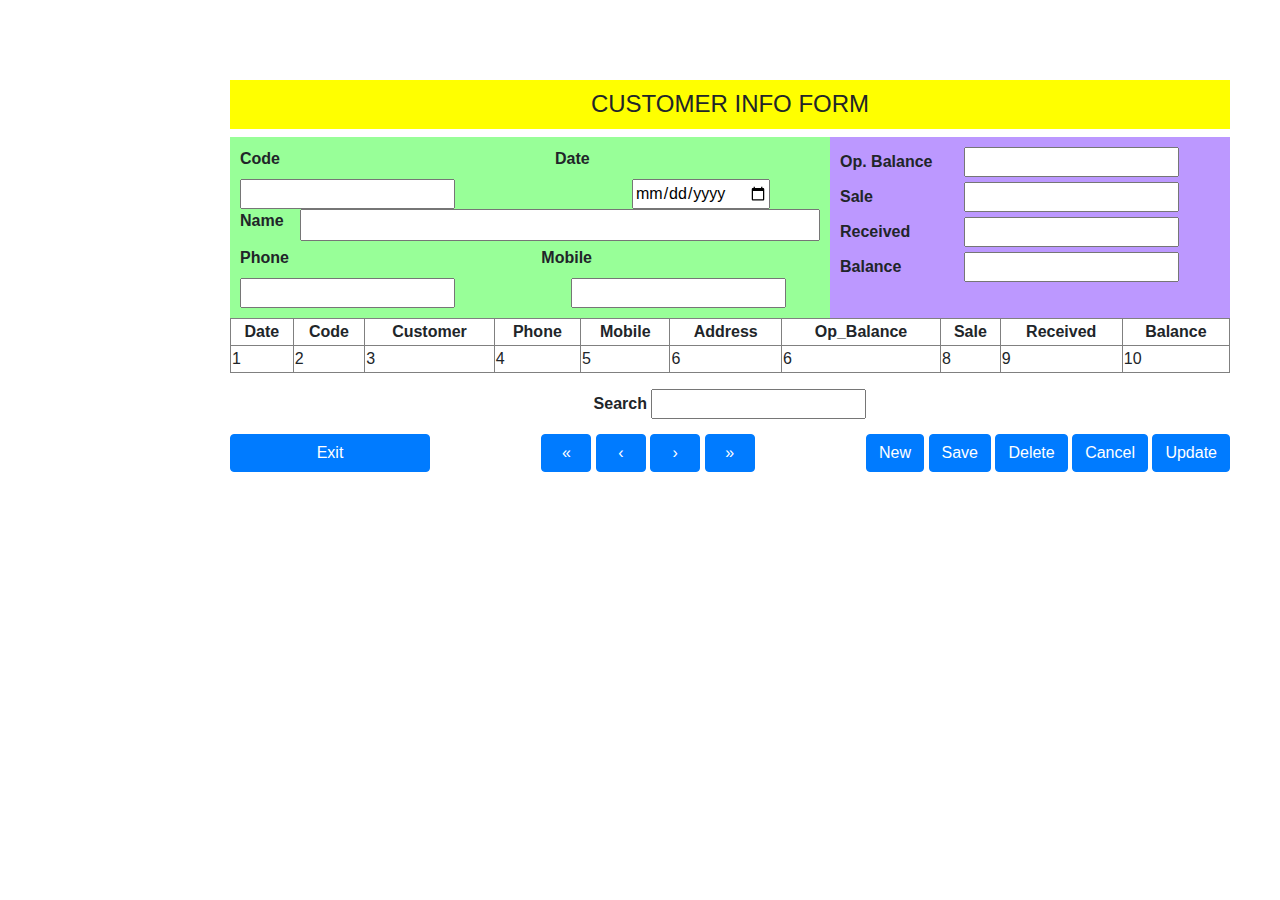
<file: MCAS/Data Table/customer-form.html>
<!DOCTYPE html>
<html lang="en">
<head>
    <meta charset="UTF-8">
    <meta http-equiv="X-UA-Compatible" content="IE=edge">
    <meta name="viewport" content="width=device-width, initial-scale=1.0">
    <title>Document</title>

    <link rel="stylesheet" href="https://cdnjs.cloudflare.com/ajax/libs/twitter-bootstrap/4.5.2/css/bootstrap.css">
    <link rel="stylesheet" href="https://cdn.datatables.net/1.13.1/css/dataTables.bootstrap4.min.css">
</head>
<body>

    <!-- customer info start -->
    <div style="width: 1000px; margin: 80px 50px 50px auto"> 
        <h4 style="background-color: yellow; text-align: center; padding: 10px;">CUSTOMER INFO FORM</h4>
        <form action="">

            <!-- customer info top start  -->
            <div style="display: flex;">

                <!-- customer info top left side  -->
                <div style="padding: 10px; background-color: rgb(152, 255, 152); width: 60%;">
                    <div style="display: flex;">
                        <div>
                            <label for="code" style="width: 56px; font-weight: bold;">Code</label>
                            <input type="number" id="code">
                        </div>
                        <div style="margin-left: 50px;">
                            <label for="date" style="width: 56px; font-weight: bold;">Date</label>
                            <input type="date" id="date" style="margin-left: 77px;">
                        </div>
                    </div>
        
                    <div style="display: flex; margin-bottom: 5px;">
                        <label for="name" style="width: 60px; font-weight: bold;">Name</label>
                        <input type="text" id="name" style="width: 90%; margin-left: auto;">
                    </div>
        
                    <div style="display: flex;">
                        <div>
                            <label for="phone" style="width: 56px; font-weight: bold;">Phone</label>
                            <input type="number" id="phone" style="margin-left: auto;">
                        </div>
                        <div style="margin-left: 50px">
                            <label for="mobile" style="width: 56px; font-weight: bold;">Mobile</label>
                            <input type="number" id="mobile" style="margin-left: 30px;">
                        </div>
                    </div>
                </div>

                <!-- customer info top right side  -->
                <div style="padding: 10px; background-color: rgb(188, 152, 255); width: 40%;">
                    <div>
                        <label for="opBalance" style="font-weight: bold; width: 120px;">Op. Balance</label>
                        <input type="number" id="opBlance">
                    </div>
                    <div>
                        <label for="sale" style="font-weight: bold; width: 120px;">Sale</label>
                        <input type="number" id="sale">
                    </div>
                    <div>
                        <label for="received" style="font-weight: bold; width: 120px;">Received</label>
                        <input type="number" id="received">
                    </div>
                    <div>
                        <label for="balance" style="font-weight: bold; width: 120px;">Balance</label>
                        <input type="number" id="balance">
                    </div>
                </div>
            </div>
            <!-- customer info top end  -->

            <!-- customer info table start  -->
            <table border="1" style="width: 100%;">
                <thead style="text-align: center;">
                    <tr>
                        <th>Date</th>
                        <th>Code</th>
                        <th>Customer</th>
                        <th>Phone</th>
                        <th>Mobile</th>
                        <th>Address</th>
                        <th>Op_Balance</th>
                        <th>Sale</th>
                        <th>Received</th>
                        <th>Balance</th>
                    </tr>
                </thead>
                <tbody>
                    <tr>
                        <td>1</td>
                        <td>2</td>
                        <td>3</td>
                        <td>4</td>
                        <td>5</td>
                        <td>6</td>
                        <td>6</td>
                        <td>8</td>
                        <td>9</td>
                        <td>10</td>
                    </tr>
                </tbody>
            </table>
            <!-- customer info table end  -->

            <div class="text-center pt-3" style="">
                <label for="search" style="font-weight: bold;">Search</label>
                <input type="text" id="search">
            </div>

            <!-- customer info bottom part -->
            <div style="display: flex; justify-content: space-between; margin-top: 10px;">

                <div>
                    <button type="button" class="btn btn-primary" style="width: 200px;">Exit</button>
                </div>

                <div>
                    <button type="button" class="btn btn-primary" style="width: 50px;">&#171;</button>
                    <button type="button" class="btn btn-primary" style="width: 50px;">&#8249;</button>
                    <button type="button" class="btn btn-primary" style="width: 50px;">&#8250;</button>
                    <button type="button" class="btn btn-primary" style="width: 50px;">&#187;</button>
                </div>
                
                <div>
                    <button type="button" class="btn btn-primary">New</button>
                    <button type="button" class="btn btn-primary">Save</button>
                    <button type="button" class="btn btn-primary">Delete</button>
                    <button type="button" class="btn btn-primary">Cancel</button>
                    <button type="button" class="btn btn-primary">Update</button>
                </div>
            </div>
        </form>
    </div>
</body>
</html>
</file>
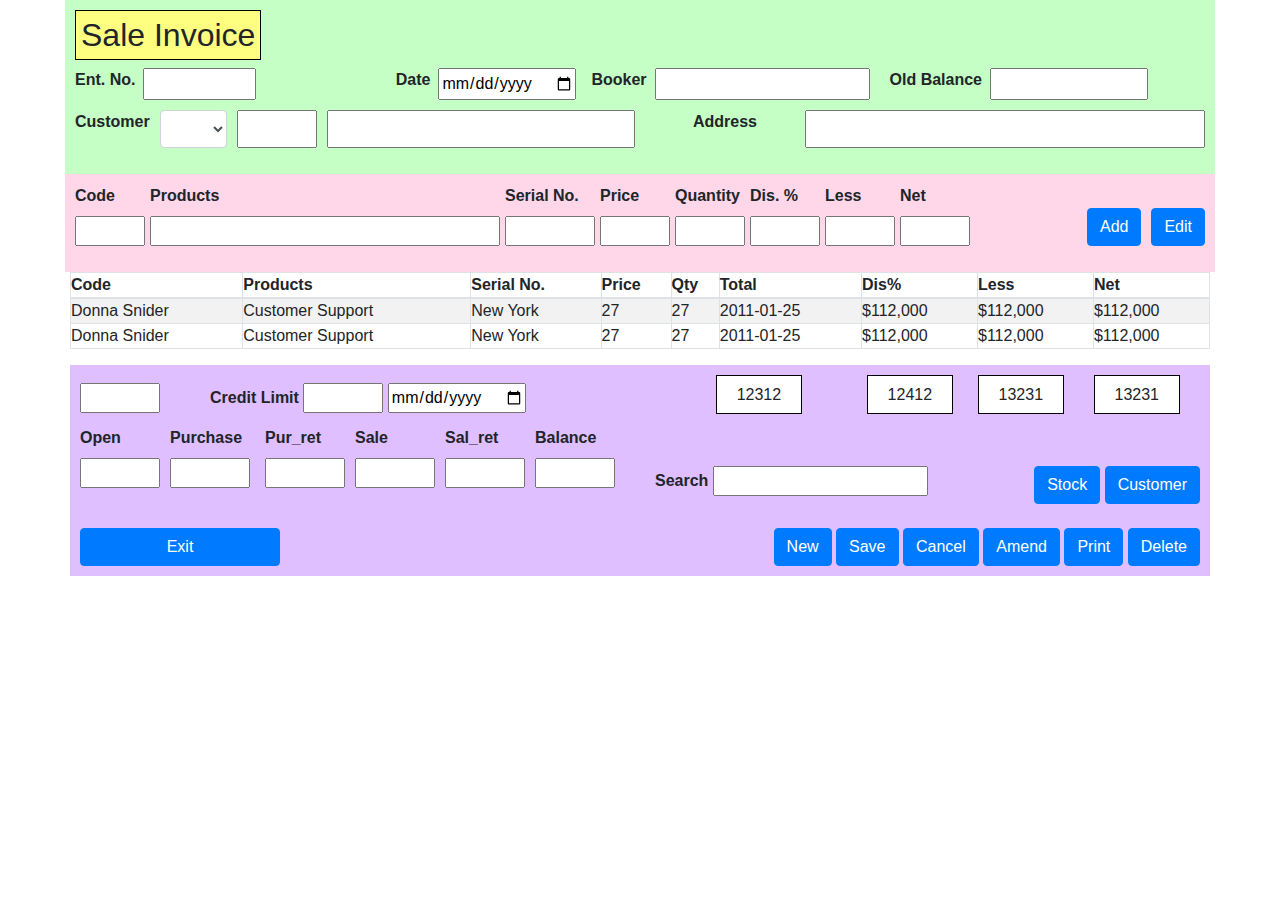
<file: MCAS/Data Table/data-table.html>
<!DOCTYPE html>
<html lang="en">
<head>
    <meta charset="UTF-8">
    <meta http-equiv="X-UA-Compatible" content="IE=edge">
    <meta name="viewport" content="width=device-width, initial-scale=1.0">
    <title>Document</title>

    <link rel="stylesheet" href="https://cdnjs.cloudflare.com/ajax/libs/twitter-bootstrap/4.5.2/css/bootstrap.css">
    <link rel="stylesheet" href="https://cdn.datatables.net/1.13.1/css/dataTables.bootstrap4.min.css">

    <style>
        .table th, .table td {
            padding: 0;
        }
    </style>
</head>
<body>
    <div class="container" style="padding: 0;">
        <div>
           <form>
                <div style="background-color: #c5ffc5; padding: 10px;" class="form-row">
                    <h2 style="background-color: #feff81; border: 1px solid black; padding: 5px">Sale Invoice</h2>
                    <div class="d-flex" style="width: 100%; margin-bottom: 10px;">
                        <div class="d-flex" style="width: 20%;">
                            <label for="entryNo" style="font-weight: bold;">Ent. No.</label>
                            <input type="number" name="" id="entryNo" style="width: 50%; margin-left: 8px;">
                        </div>
                        <div class="d-flex" style="margin-left: auto; margin-right: 15px;">
                            <label for="date" style="font-weight: bold;">Date</label>
                            <input type="date" name="" id="date" style="margin-left: 8px;">
                        </div>
                        <div class="d-flex" style="margin-right: 20px;">
                            <label for="booker" style="font-weight: bold;">Booker</label>
                            <input type="text" name="" id="booker" style=" margin-left: 8px;">
                        </div>
                        <div class="d-flex">
                            <label for="oldBalance" style="font-weight: bold;">Old Balance</label>
                            <input type="number" name="" id="oldBalance" style="width: 50%; margin-left: 8px;">
                        </div>
                    </div>
    
                    <div class="form-row">
                        <div class="form-group col-md-6 d-flex">
                            <label for="customer" style="font-weight: bold;">Customer</label>
                            <select id="customer" class="form-control" style="width: 80px; margin-left: 10px;">
                              <option selected></option>
                              <option>...</option>
                            </select>
                            <input type="number" id="customer" style="width: 80px; margin-left: 10px;">
                            <input type="text" id="customer" style="width: 400px; margin-left: 10px;">
                          </div>
                        <div class="form-group col-md-6 d-flex">
                            <label for="address" style="font-weight: bold;margin-left: auto;">Address</label>
                            <input type="text" id="address" style="width: 400px; margin-left: auto;">
                          </div>
                    </div>
                </div>
                
               
                <div class="form-row" style="background-color: #ffd7e9; padding: 10px;">
                    <div class="form-group " style="margin-right: 5px;">
                        <label for="code" style="font-weight: bold;">Code</label> <br>
                        <input type="number" id="code" style="width: 70px">
                    </div>
                    <div class="form-group" style="margin-right: 5px;">
                        <label for="products" style="font-weight: bold;">Products</label> <br>
                        <input type="text" id="products" style="width: 350px">
                    </div>
                    <div class="form-group " style="margin-right: 5px;">
                        <label for="serialNo" style="font-weight: bold;">Serial No.</label> <br>
                        <input type="number" id="serialNo" style="width: 90px">
                    </div>
                    <div class="form-group " style="margin-right: 5px;">
                        <label for="Price" style="font-weight: bold;">Price</label> <br>
                        <input type="number" id="Price" style="width: 70px">
                    </div>
                    <div class="form-group " style="margin-right: 5px;">
                        <label for="quantity" style="font-weight: bold;">Quantity</label> <br>
                        <input type="number" id="quantity" style="width: 70px">
                    </div>
                    <div class="form-group " style="margin-right: 5px;">
                        <label for="discount" style="font-weight: bold;">Dis. %</label> <br>
                        <input type="number" id="discount" style="width: 70px">
                    </div>
                    <div class="form-group " style="margin-right: 5px;">
                        <label for="less" style="font-weight: bold;">Less</label> <br>
                        <input type="number" id="less" style="width: 70px">
                    </div>
                    <div class="form-group " style="margin-right: 5px;">
                        <label for="net" style="font-weight: bold;">Net</label> <br>
                        <input type="number" id="net" style="width: 70px">
                    </div>
                    <div class="form-group  d-flex" style="margin-left: auto;">
                        <button type="button" class="btn btn-primary" style="width: 100%; margin-top: auto; margin-right: 10px;">Add</button>
                        <button type="button" class="btn btn-primary" style="width: 100%; margin-top: auto;">Edit</button>
                    </div>
                </div>
            </form>
        </div>
        
        <table id="dataTable" class="table table-striped table-bordered" style="width:100%">
            <thead>
                <tr>
                    <th>Code</th>
                    <th>Products</th>
                    <th>Serial No.</th>
                    <th>Price</th>
                    <th>Qty</th>
                    <th>Total</th>
                    <th>Dis%</th>
                    <th>Less</th>
                    <th>Net</th>
                </tr>
            </thead>
            <tbody>
                <tr>
                    <td>Donna Snider</td>
                    <td>Customer Support</td>
                    <td>New York</td>
                    <td>27</td>
                    <td>27</td>
                    <td>2011-01-25</td>
                    <td>$112,000</td>
                    <td>$112,000</td>
                    <td>$112,000</td>
                </tr>
                <tr>
                    <td>Donna Snider</td>
                    <td>Customer Support</td>
                    <td>New York</td>
                    <td>27</td>
                    <td>27</td>
                    <td>2011-01-25</td>
                    <td>$112,000</td>
                    <td>$112,000</td>
                    <td>$112,000</td>
                </tr>
            </tbody>
        </table>
        <form action="" style="background-color: #dfbfff; padding: 10px;">
            <div class="d-flex mt-2">
                <div>
                    <input type="number" style="width: 80px;">
                </div>
                <div style="margin-left: 50px;">
                    <label for="creditLimit" style="font-weight: bold;">Credit Limit</label>
                    <input type="number" id="creditLimit" style="width: 80px;">
                    <input type="date" id="creditLimit">
                </div>
                <div style="margin-left: auto;">
                    <span style="padding: 10px 20px; border: 1px solid black; background-color: white; margin-right: 60px;">12312</span>
                    <span style="padding: 10px 20px; border: 1px solid black; background-color: white; margin-right: 20px;">12412</span>
                    <span style="padding: 10px 20px; border: 1px solid black; background-color: white; margin-right: 25px;">13231</span>
                    <span style="padding: 10px 20px; border: 1px solid black; background-color: white; margin-right: 20px;">13231</span>
                </div>
            </div>
            <div class="row">
                <div class="col-md-6 d-flex mt-2">
                    <div style="margin-right: 10px;">
                        <label for="open" style="font-weight: bold;">Open</label>
                        <input type="number" id="open" style="width: 80px;">
                    </div>
                    <div style="margin-right: 10px;">
                        <label for="purchase" style="font-weight: bold;">Purchase</label>
                        <input type="number" id="purchase" style="width: 80px;">
                    </div>
                    <div style="margin-right: 10px;">
                        <label for="purRet" style="font-weight: bold;">Pur_ret</label>
                        <input type="number" id="purRet" style="width: 80px;">
                    </div>
                    <div style="margin-right: 10px;">
                        <label for="sale" style="font-weight: bold;">Sale</label>
                        <input type="number" id="sale" style="width: 80px;">
                    </div>
                    <div style="margin-right: 10px;">
                        <label for="salRet" style="font-weight: bold;">Sal_ret</label>
                        <input type="number" id="salRet" style="width: 80px;">
                    </div>
                    <div style="margin-right: 10px;">
                        <label for="balance" style="font-weight: bold;">Balance</label>
                        <input type="number" id="balance" style="width: 80px;">
                    </div>
                </div>
                <div class="col-md-6 mt-5 d-flex">
                    <div>
                        <label for="search" style="font-weight: bold;">Search</label>
                        <input type="number" id="search">
                    </div>
                    <div style="margin-left: auto;">    
                        <button type="button" class="btn btn-primary">Stock</button>
                        <button type="button" class="btn btn-primary">Customer</button>
                    </div>
                </div>
            </div>
            <div class="d-flex mt-4">
                <div>
                    <button type="button" class="btn btn-primary" style="width: 200px;">Exit</button>
                </div>
                <div style="margin-left: auto;">
                    <button type="button" class="btn btn-primary">New</button>
                    <button type="button" class="btn btn-primary">Save</button>
                    <button type="button" class="btn btn-primary">Cancel</button>
                    <button type="button" class="btn btn-primary">Amend</button>
                    <button type="button" class="btn btn-primary">Print</button>
                    <button type="button" class="btn btn-primary">Delete   </button>
                </div>
            </div>
        </form>
    </div>
    
    <script src="//code.jquery.com/jquery-3.5.1.js"></script>
    <script src="//cdn.datatables.net/1.13.1/js/jquery.dataTables.min.js"></script>
    <script src="//cdn.datatables.net/1.13.1/js/dataTables.bootstrap4.min.js"></script>
    
    <script>
        $(document).ready(function () {
            $('#dataTable').DataTable();
        });
    </script>
</body>
</html>
</file>
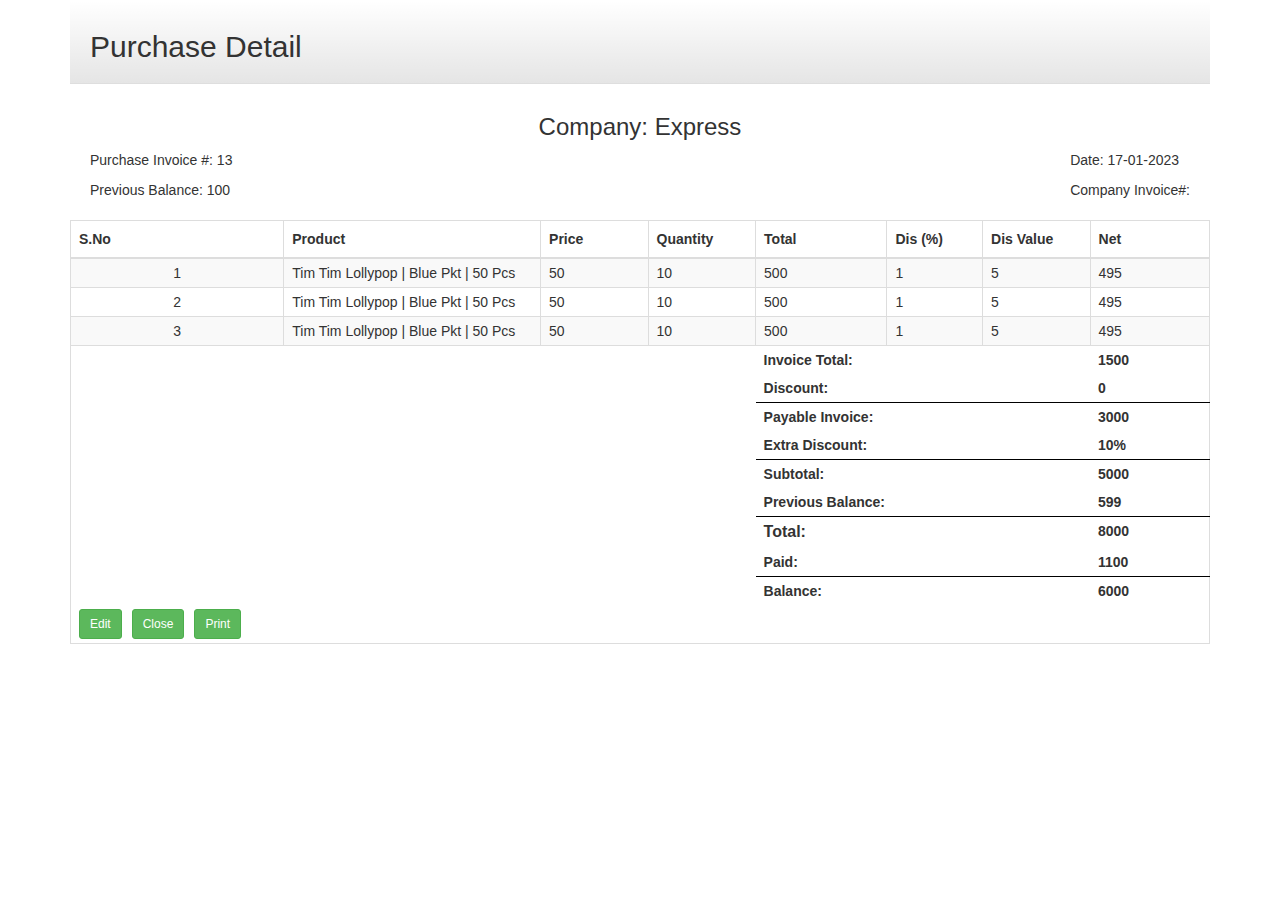
<file: MCAS/Purchase Invoice Modal/purchase-invoice-modal.html>
<!DOCTYPE html>
<html lang="en">
<head>
    <meta charset="UTF-8">
    <meta http-equiv="X-UA-Compatible" content="IE=edge">
    <meta name="viewport" content="width=device-width, initial-scale=1.0">
    <title>Purchase Invoice Modal</title>

    
    <link rel="stylesheet" href="https://maxcdn.bootstrapcdn.com/bootstrap/3.4.1/css/bootstrap.min.css">
    <link rel="stylesheet" href="purchase-invoice-modal.css">
    <style>
        .small {
          padding: 0px 5px;
        }
    
        #tbody input[type="text"] {
          width: 50px;
          border-radius: 3px;
          border: 1px solid #cccccc;
          text-align: center;
        }
    
        #tbody>tr>td,
        #tfoot>tr>td {
          padding: 4px 8px;
        }
    
        #tfoot>tr>td {
          border: 40px;
        }
    
        #tfoot .total {
          font-weight: bold;
          font-size: 16px;
        }
    
        #tfoot .total-val {
          font-weight: bold;
          font-size: 16px;
          padding-left: 10px;
        }
    
        #tfoot .prebal,
        #tfoot .prebal-val {
          font-weight: bold;
          font-size: 16px;
          border-bottom: double 3px #dddddd;
        }
    
        #tfoot .prebal-val {
          padding-left: 10px;
        }
    
        #tfoot .discount {
          font-size: 16px;
        }
    
        #tfoot .discount-td,
        #tfoot .discount {
          font-weight: bold;
          border-bottom: double 3px #dddddd;
        }
    
        #tfoot .discount-val {
          padding: 7px 0px;
          font-size: 16px;
        }
    
        .table-hover>thead>tr>th,
        .table>tbody>tr>td {
          padding: 5px 8px 5px 8px;
        }
    
        .action-btn {
          color: #333;
        }
        select {
        display: block;
        width: 100%;
        height: 34px;
        padding: 6px 12px;
        font-size: 14px;
        line-height: 1.42857143;
        color: #555;
        background-color: #fff;
        background-image: none;
        border: 1px solid #ccc;
        border-radius: 4px;
        -webkit-box-shadow: inset 0 1px 1px rgb(0 0 0 / 8%);
        box-shadow: inset 0 1px 1px rgb(0 0 0 / 8%);
        -webkit-transition: border-color ease-in-out .15s,box-shadow ease-in-out .15s;
        -o-transition: border-color ease-in-out .15s,box-shadow ease-in-out .15s;
        -webkit-transition: border-color ease-in-out .15s,-webkit-box-shadow ease-in-out .15s;
        transition: border-color ease-in-out .15s,-webkit-box-shadow ease-in-out .15s;
        transition: border-color ease-in-out .15s,box-shadow ease-in-out .15s;
        transition: border-color ease-in-out .15s,box-shadow ease-in-out .15s,-webkit-box-shadow ease-in-out .15s;
        }
        .bold {
          font-weight: bold;
        }
    </style>
</head>
<body>
    <section class="container">
        <div class="box-header">
            <h2>Purchase Detail</h2>
        </div>
        <div style="padding: 10px 20px;">
            <h3 class="text-center">Company: <span>Express</span></h3>
            <div style="display: flex; justify-content: space-between;">
                <div>
                    <p>Purchase Invoice #: <span>13</span></p>
                    <p>Previous Balance: <span>100</span></p>
                </div>
                <div>
                    <p>Date: <span>17-01-2023</span></p>
                    <p>Company Invoice#: <span></span></p>
                </div>
            </div>
        </div>
        <div>
            <table class="table table-striped table-bordered bootstrap-datatable responsive" id="myTable">
                <thead>
                  <tr>
                    <th width="50">S.No</th>
                    <th width="215">Product</th>
                    <th width="90">Price</th>
                    <th width="90">Quantity</th>
                    <th width="110">Total</th>
                    <th width="80">Dis (%)</th>
                    <th width="90">Dis Value</th>
                    <th width="100">Net</th>
                  </tr>
                </thead>
                <tbody id="tbody">
                  <tr id="">
                    <td style="text-align: center" id="count">1</td>
                    <td class="product">Tim Tim Lollypop | Blue Pkt | 50 Pcs</td>
                    <td class="price">50</td>
                    <td class="quantity">10</td>
                    <td class="total">500</td>
                    <td class="discount">1</td>
                    <td class="dis-value">5</td>
                    <td class="net">495</td>
                  </tr>
    
                  <tr id="">
                    <td style="text-align: center" id="count">2</td>
                    <td class="product">Tim Tim Lollypop | Blue Pkt | 50 Pcs</td>
                    <td class="price">50</td>
                    <td class="quantity">10</td>
                    <td class="total">500</td>
                    <td class="discount">1</td>
                    <td class="dis-value">5</td>
                    <td class="net">495</td>
                  </tr>
    
                  <tr id="">
                    <td style="text-align: center" id="count">3</td>
                    <td class="product">Tim Tim Lollypop | Blue Pkt | 50 Pcs</td>
                    <td class="price">50</td>
                    <td class="quantity">10</td>
                    <td class="total">500</td>
                    <td class="discount">1</td>
                    <td class="dis-value">5</td>
                    <td class="net">495</td>
                  </tr>
                </tbody>
                <tfoot id="tfoot">
                  <tr>
                    <td colspan="4"></td>
                    <td colspan="3" class="invoice-total" style="font-weight: bold;">Invoice Total:</td>
                    <td colspan="2" class="invoice-total-value" style="font-weight: bold;">1500</td>
                  </tr>
                  <tr>
                    <td colspan="4"></td>
                    <td colspan="3" class="dis" style="font-weight: bold; border-bottom: 1px solid black;">Discount:</td>
                    <td colspan="2" class="dis-td" style="font-weight: bold; border-bottom: 1px solid black;">0</td>
                  </tr>
    
                  <tr>
                    <td colspan="4"></td>
                    <td colspan="3" class="payable-invoice" style="font-weight: bold;">Payable Invoice:</td>
                    <td colspan="2" class="payable-invoice-value" style="font-weight: bold;">3000</td>
                  </tr>
                  <tr>
                    <td colspan="4"></td>
                    <td colspan="3" class="extra-dis" style="font-weight: bold; border-bottom: 1px solid black;">Extra Discount:</td>
                    <td colspan="2" class="extra-dis-value" style="font-weight: bold; border-bottom: 1px solid black;">10%</td>
                  </tr>
    
                  <tr>
                    <td colspan="4"></td>
                    <td colspan="3" class="subtotal" style="font-weight: bold;">Subtotal:</td>
                    <td colspan="2" class="subtotal-value" style="font-weight: bold;">5000</td>
                  </tr>
                  <tr>
                    <td colspan="4"></td>
                    <td colspan="3" class="prev-balance" style="font-weight: bold; border-bottom: 1px solid black;">Previous Balance:</td>
                    <td colspan="2" class="prev-balance-value" style="font-weight: bold; border-bottom: 1px solid black;">599</td>
                  </tr>
    
                  <tr>
                    <td colspan="4"></td>
                    <td colspan="3" class="total" style="font-weight: bold;">Total:</td>
                    <td colspan="2" class="total-value" style="font-weight: bold;">8000</td>
                  </tr>
                  <tr>
                    <td colspan="4"></td>
                    <td colspan="3" class="paid" style="font-weight: bold; border-bottom: 1px solid black;">Paid:</td>
                    <td colspan="2" class="paid-value" style="font-weight: bold; border-bottom: 1px solid black;">1100</td>
                  </tr>
                  
                  <tr>
                    <td colspan="4"></td>
                    <td colspan="3" class="balance" style="font-weight: bold;">Balance:</td>
                    <td colspan="2" class="balance-value" style="font-weight: bold;">6000</td>
                  </tr>
                  <tr>
                    <td style="display: flex; gap: 10px;">
                      <button type="button" id="btn_aedit" class="btn btn-success btn-sm">Edit</button>
                      <button type="button" id="btn_close" class="btn btn-success btn-sm">Close</button> 
                      <button type="button" id="btn_print" class="btn btn-success btn-sm">Print</button> 
                    </td>
                  </tr>
                </tfoot>
            </table>
        </div>
        
    </section>
</body>
</html>
</file>
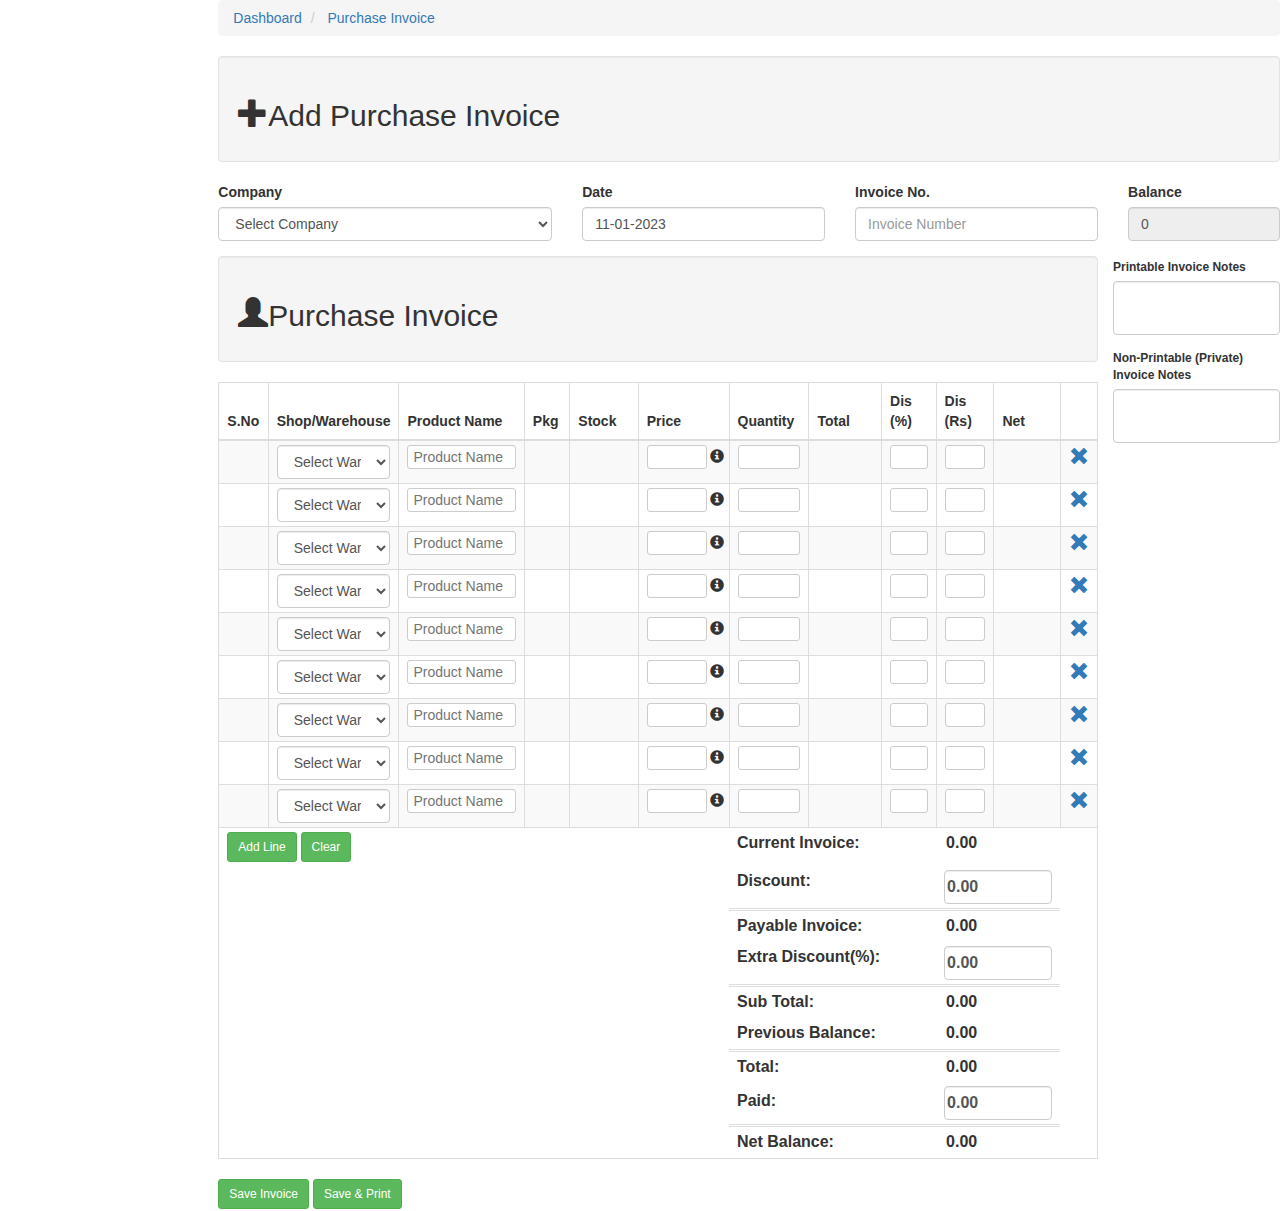
<file: MCAS/Purchase Invoice/purchase-invoice.html>
<!DOCTYPE html>
<html lang="en">

<head>
  <meta charset="utf-8" />
  <title>Basic Business Transactions - Add Purchase Invoice</title>
  <meta name="viewport" content="width=device-width, initial-scale=1" />
  <meta name="description" content="Basic Business Transactions - Add Purchase Invoice" />
  <link rel="stylesheet" href="//cdn.datatables.net/1.13.1/css/jquery.dataTables.min.css">
  <link rel="stylesheet" href="https://maxcdn.bootstrapcdn.com/bootstrap/3.4.1/css/bootstrap.min.css">

  <!-- The styles -->


  <style>
    .small {
      padding: 0px 5px;
    }

    #tbody input[type="text"] {
      width: 50px;
      border-radius: 3px;
      border: 1px solid #cccccc;
      text-align: center;
    }

    #tbody>tr>td,
    #tfoot>tr>td {
      padding: 4px 8px;
    }

    #tfoot>tr>td {
      border: 40px;
    }

    #tfoot .total {
      font-weight: bold;
      font-size: 16px;
    }

    #tfoot .total-val {
      font-weight: bold;
      font-size: 16px;
      padding-left: 10px;
    }

    #tfoot .prebal,
    #tfoot .prebal-val {
      font-weight: bold;
      font-size: 16px;
      border-bottom: double 3px #dddddd;
    }

    #tfoot .prebal-val {
      padding-left: 10px;
    }

    #tfoot .discount {
      font-size: 16px;
    }

    #tfoot .discount-td,
    #tfoot .discount {
      font-weight: bold;
      border-bottom: double 3px #dddddd;
    }

    #tfoot .discount-val {
      padding: 7px 0px;
      font-size: 16px;
    }

    .table-hover>thead>tr>th,
    .table>tbody>tr>td {
      padding: 5px 8px 5px 8px;
    }

    /*for chosen.js required attribute validation*/
    .action-btn {
      color: #333;
    }

    /* select:invalid {
      height: 0px !important;
      opacity: 0 !important;
      position: absolute !important;
      display: flex !important;
    }

    select:invalid[multiple] {
      margin-top: 15px !important;
    } */
    select {
    display: block;
    width: 100%;
    height: 34px;
    padding: 6px 12px;
    font-size: 14px;
    line-height: 1.42857143;
    color: #555;
    background-color: #fff;
    background-image: none;
    border: 1px solid #ccc;
    border-radius: 4px;
    -webkit-box-shadow: inset 0 1px 1px rgb(0 0 0 / 8%);
    box-shadow: inset 0 1px 1px rgb(0 0 0 / 8%);
    -webkit-transition: border-color ease-in-out .15s,box-shadow ease-in-out .15s;
    -o-transition: border-color ease-in-out .15s,box-shadow ease-in-out .15s;
    -webkit-transition: border-color ease-in-out .15s,-webkit-box-shadow ease-in-out .15s;
    transition: border-color ease-in-out .15s,-webkit-box-shadow ease-in-out .15s;
    transition: border-color ease-in-out .15s,box-shadow ease-in-out .15s;
    transition: border-color ease-in-out .15s,box-shadow ease-in-out .15s,-webkit-box-shadow ease-in-out .15s;
}
    .bold {
      font-weight: bold;
    }
  </style>
</head>

<body>

  <style>
    li ul li {
      font-size: 12px;
    }
  </style>
  <div class="ch-container">
    <div class="row">
      <!-- left menu starts -->
      <div class="col-sm-2 col-lg-2">

      </div>
      <!--/span-->
      <!-- left menu ends -->

      <script type="text/javascript">
        var invoiceItems = {};
        var count = 1;
        var update_check = 0;
        var select_check = 0;

        function quantity(pid) {
          if ($("#qty_" + pid).val() == 0 || $("#qty_" + pid).val() == "")
            $("#qty_" + pid).val("1");
          editTotal(pid);
        }
        function editTotal(pid) {
          var t = fixdecimal(
            $("#pprice_" + pid).val() * $("#qty_" + pid).val()
          );
          $("#ftotal_" + pid).val(t);
          $("#total_" + pid).html(t);

          if (!$("#pprice_" + pid).val() || !$("#qty_" + pid).val()) {
            $("#fnet_" + pid).val("");
            $("#net_" + pid).html("");
          }
          var dis = $("#dis_" + pid).val();
          if (dis > 0) editNet(pid, event);
          if (dis == 0) editNet_disval(pid, event);
          invoice_total();
        }

        function editNet(pid, event) {
          var dis = $("#dis_" + pid).val();
          var total_amount = $("#ftotal_" + pid).val();
          if (total_amount > 0 && event.which != 9 && event.which != 16) {
            var net_amount = fixdecimal(
              total_amount - (total_amount * dis) / 100
            );
            $("#disval_" + pid).val(fixdecimal(total_amount - net_amount));
            $("#fnet_" + pid).val(net_amount);
            $("#net_" + pid).html(net_amount);
            //for invoice total
            invoice_total();
            //invoice total end
          }
        }
        function editNet_disval(pid, event) {
          var dis = $("#disval_" + pid).val();
          var total_amount = $("#ftotal_" + pid).val();
          if (total_amount > 0) {
            var net_amount = fixdecimal(total_amount - dis);
            $("#fnet_" + pid).val(net_amount);
            $("#net_" + pid).html(net_amount);

            if (
              event.which == 46 ||
              event.which == 190 ||
              event.which == 8 ||
              (event.which >= 48 && event.which <= 57)
            ) {
              if (!$("#disval_" + pid).is("[readonly]"))
                $("#dis_" + pid).val("0");
            }
            //for invoice total
            invoice_total();
            //invoice total end
          }
        }
        function invoice_total() {
          var totalPrice = 0.0;
          var totalDis = 0.0;
          var net_amount = 0.0;
          var pre_bal = 0.0;
          $("#total_amount").html(totalPrice);
          if (!$("#total_discount").val()) $("#total_discount").val(totalDis);
          $("#net_amount").html(net_amount);

          var first_rowid = $("#myTable >tbody")
            .children("tr:first")
            .attr("id");
          if (first_rowid != "") {
            $("#myTable >tbody > tr").each(function (index) {
              var rowid = $(this).attr("id");
              if (rowid != "" && rowid) {
                if ($("#ftotal_" + rowid).val() != "")
                  totalPrice =
                    parseFloat(totalPrice) +
                    parseFloat($("#ftotal_" + rowid).val());
                if ($("#disval_" + rowid).val() != "")
                  totalDis =
                    parseFloat(totalDis) +
                    parseFloat($("#disval_" + rowid).val());
              }
            });

            $("#total_amount").html(fixdecimal(totalPrice));
            $("#total_discount").val(fixdecimal(totalDis));
            net_amount = fixdecimal(totalPrice - totalDis);
            $("#net_amount").html(net_amount);
          }
          extra_dis();
        }

        function discount() {
          var totalDis;
          if ($("#total_discount").val())
            totalDis = parseFloat($("#total_discount").val());
          else totalDis = 0;
          var totalPrice = parseFloat($("#total_amount").html());
          var net_amount;
          var pre_bal;
          var subtotal;
          if (totalPrice > 0) {
            net_amount = fixdecimal(totalPrice - totalDis);
            $("#net_amount").html(net_amount);
            extra_dis();
            /*subtotal  = parseFloat($("#sub_total").html());
  pre_bal = parseFloat($("#balance").val());
  $("#previous_bal").html(pre_bal);
	
  $("#payable_balance").html(subtotal+pre_bal);
var paid = $("#paid").val();
  $("#total_bal").html(fixdecimal(parseFloat(pre_bal)+parseFloat(subtotal)-parseFloat(paid)));*/
          }
        }
        function extra_dis() {
          var extraDis = 0;
          if (parseFloat($("#extra_discount").val())) {
            var dis_per = parseFloat($("#extra_discount").val());
            var extraDis = fixdecimal(
              (parseFloat($("#net_amount").html()) * dis_per) / 100
            );
          }

          $("#sub_total").html(
            parseFloat(parseFloat($("#net_amount").html()) - extraDis)
          );

          var paid = 0.0;
          if (parseFloat($("#paid").val()))
            paid = parseFloat($("#paid").val());

          var sub_total = parseFloat($("#sub_total").html());
          pre_bal = parseFloat($("#balance").val());
          $("#payable_balance").html(
            fixdecimal(parseFloat(pre_bal) + parseFloat(sub_total))
          );
          $("#previous_bal").html(pre_bal);

          $("#total_bal").html(
            fixdecimal(
              parseFloat(pre_bal) + parseFloat(sub_total) - parseFloat(paid)
            )
          );
        }
        function reset_value() {
          if ($("#total_discount").val() == "")
            $("#total_discount").val("0.00");

          if ($("#extra_discount").val() == "")
            $("#extra_discount").val("0.00");

          if ($("#paid").val() == "") $("#paid").val("0.00");
        }

        function ctn_to_unit(pkg_id) {
          var ctn_packing = parseInt($("#ctn_packing_" + pkg_id).html());
          var quantity = parseInt($("#qty_" + pkg_id).val());
          $("#qty_" + pkg_id).val(ctn_packing * quantity);
          editTotal(pkg_id);
        }

        function add() {
          var select_data = "";
          var table_row =
            '<tr id=""><td style="text-align:center;" id="count"></td><td>';
          select_data =
            '<select class="warehouse vertical-select" id="warehouse" data-rel="chosen" name="shop_warehouse[]"><option value="" style="min-width:100%;">Select Warehouse</option><option value="2">shop</option><option value="1">Main Gudam</option></select>';
          table_row = table_row + select_data;
          table_row =
            table_row +
            '</td><td><input style="width:100%;text-align:left;padding-left:5px;" type="text" class="alphanum_product vertical product_name" onFocus="pn_focus(this,this.id)" placeholder="Product Name" name="product_name[]"><input type="hidden" name="dname[]" value="" /><input type="hidden" name="dpprice[]" value="" /><input type="hidden" name="pid[]" value="" /><input type="hidden" name="total[]" value="" /><input type="hidden" name="net[]" value="" /></td>';
          table_row = table_row + '<td class="packing"></td>';
          table_row = table_row + '<td class="stock"></td>';

          table_row =
            table_row +
            '<td style="padding-right:3px;"><input class="num_only_decimal vertical" style="width:76%;" autocomplete="off" type="text" name="pprice[]" onFocus="price_focus(this,this.id)" value=""/><i class="glyphicon glyphicon-info-sign customtooltip" style="margin-left:3px;"></i></td><td><input class="num_only_integer_quantity vertical" onFocus="quantity_focus(this,this.id)" autocomplete="off" type="text" name="quantity[]" value="" /></td>';

          table_row = table_row + '<td class="total"></td>';

          table_row =
            table_row +
            '<td><input autocomplete="off" type="text" name="discount[]" onFocus="discount_focus(this,this.id)" class="num_only_decimal vertical" value="" /></td>';
          table_row =
            table_row +
            '<td><input onFocus="disval_focus(this,this.id)"  class="num_only_decimal vertical" autocomplete="off" type="text" name="disval[]" value="" /></td><td class="net"></td>';
          table_row =
            table_row +
            '<td><a name="delete_link[]" onClick="delete_row(this)" class="delete" href="javascript:void(0)"><i class="glyphicon glyphicon-remove fa-lg" style="font-size: 20px;"></i></a></td></tr>';
          $("#myTable > tbody")
            .append(table_row)
            .ready(function () {
              $("select").chosen();
              invoice_total();
            });

          if (!$("#purchase_form").find("#submit_button").html())
            $("#purchase_form").append(
              '<button type="submit" id="submit_button" class="btn btn-success btn-sm verticalbtn" onClick="submitform(event)">Save Invoice</button>'
            );

          //for binding jquery
          $(".num_only_integer").numeric({
            allowMinus: false,
            allowDecSep: false,
          });
          $(".num_only_integer_quantity").numeric({
            allowMinus: false,
            allowDecSep: false,
            min: 1,
          });
          $(".num_only_decimal").numeric({ allowMinus: false });
          autocompletetext();
          enterbtn();
        }
        function clear_all() {
          var rows = 0;
          $("#myTable >tbody > tr").each(function () {
            if ($(this).attr("id") == "") return false;
            rows++;
            $(this).remove();
            if ($("#tbody tr").length < 9) add();
          });
          invoice_total();
          invoiceItems = {};
          $.ajax({
            method: "POST",
            async: false,
            url: "http://mcas.com.pk/system/admin/ajax/clear_autosave",
            data: { invoice_type: 1 },
          }).done(function (msg) { });
        }
        function delete_row(row_id) {
          if (row_id != "javascript:void(0)") {
            var rowno = $("#" + row_id).closest("tr")[0].rowIndex;
            $("#" + row_id).remove();
            autosave(rowno, "1");
            add();
          } else $(row_id).closest("tr").remove();

          var c = 1;
          invoice_total();
          count = $("#myTable >tbody >tr").length + 1;
          $("#myTable >tbody > tr").each(function () {
            if ($(this).attr("id") != "" && $(this).attr("id")) {
              $(this).find("td:eq(0)").text(c++);
            } else {
              $(this)
                .find("input[name^='product_name']")
                .focus(function (event) {
                  event.stopImmediatePropagation();
                });
              return false;
            }
          });
          invoice_total();
          if ($("#myTable >tbody >tr").length < 1)
            $("#submit_button").remove();
        }

        function get_company_bal(company_id) {
          if (company_id == "") {
            $("#balance").val("0");
            invoice_total();
          } else
            $.ajax({
              method: "POST",
              async: false,
              url: "http://mcas.com.pk/system/admin/ajax/c_bal",
              data: { c_id: company_id },
            }).done(function (msg) {
              $("#balance").val(msg);
              invoice_total();
            });
        }

        function autocompletetext() {
          $("input[name^='product_name']").each(function (i, el) {
            $(el)
              .autocomplete({
                source: function (request, response) {
                  $.post(
                    "http://mcas.com.pk/system/admin/ajax/product_list",
                    {
                      name: request.term,
                      sw: $(el).closest("td").prev("td").find("select").val(),
                      type: 3,
                    }
                  ).done(function (data, status) {
                    if (data) response(JSON.parse(data));
                  });
                },
                autoFocus: true,
                select: function (event, ui) {
                  var pid = ui.item.id + "_" + ui.item.sw,
                    ui;
                  item_select(
                    pid,
                    this,
                    ui.item.value,
                    ui.item.tp,
                    ui.item.stock,
                    ui.item.sw,
                    ui.item.id,
                    ui.item.pkg
                  );
                  if (!$(this).closest("tr").attr("id")) $(this).select();
                },
              })
              .blur(function () {
                var id = $(this).closest("tr").attr("id");
                if (id == "" && $(this).val() != "")
                  $(this).focus(function (event) {
                    event.stopImmediatePropagation();
                  });
              });
          });
        }

        function item_select(pid, thisobj, value, pprice, stock, sw, p, pkg) {
          if (pid) {
            if ($(thisobj).attr("id") == "name_" + pid) {
              $("#name_" + pid).val($("#dname_" + pid).val());
              return false;
            } else if (
              $("#myTable")
                .find("#" + pid)
                .html()
            ) {
              if ($(this).attr("id") == "name_" + pid) {
                $("#name_" + pid).val($("#dname_" + pid).val());
                return false;
              }
              $(this).val("");
              $("html, body").animate(
                { scrollTop: $("#" + pid).offset().top },
                1000
              );
              $("#" + pid + " td").addClass("light");
              setTimeout(function () {
                $("#" + pid + " td").addClass("dim");
                $("#" + pid + " td").removeClass("light");
              }, 3000);
              return false;
            }
          }
          $(thisobj).closest("tr").attr("id", pid);
          $("#" + pid + ' input[name^="pid"]').attr("id", "pid_" + pid);
          $("#pid_" + pid).val(p);

          $("#" + pid + " select")
            .attr("id", "sw_" + pid)
            .trigger("chosen:updated");

          $("#" + pid + ' input[name^="product_name"]').attr(
            "id",
            "name_" + pid
          );
          $("#name_" + pid).val(value);

          $("#" + pid + ' input[name^="dname"]').attr("id", "dname_" + pid);
          $("#dname_" + pid).val(value);

          $("#" + pid + " .packing").attr("id", "ctn_packing_" + pid);
          $("#ctn_packing_" + pid).html(pkg);
          $("#ctn_packing_" + pid).attr(
            "onclick",
            "ctn_to_unit('" + pid + "')"
          );

          $("#" + pid + " .stock").attr("id", "stock_" + pid);
          $("#stock_" + pid).html(stock);
          $("#" + pid + ' input[name^="pprice"]').attr("id", "pprice_" + pid);
          $("#pprice_" + pid).attr("onkeyup", "editTotal('" + pid + "')");
          $("#" + pid + ' input[name^="dpprice"]').attr(
            "id",
            "dpprice_" + pid
          );

          $("#" + pid + " .customtooltip").attr("id", "pp_" + pid);

          $("#" + pid + ' input[name^="quantity"]').attr("id", "qty_" + pid);
          $("#qty_" + pid).attr("onkeyup", "editTotal('" + pid + "')");
          $("#qty_" + pid).attr("onblur", "quantity('" + pid + "')");

          $("#" + pid + ' input[name^="discount"]').attr("id", "dis_" + pid);
          $("#dis_" + pid).attr("onkeyup", "editNet('" + pid + "',event)");

          $("#" + pid + ' input[name^="disval"]').attr("id", "disval_" + pid);
          $("#disval_" + pid).attr(
            "onkeyup",
            "editNet_disval('" + pid + "',event)"
          );

          $("#" + pid + " .net").attr("id", "net_" + pid);
          $("#" + pid + ' input[name^="net"]').attr("id", "fnet_" + pid);

          $("#" + pid + " .total").attr("id", "total_" + pid);
          $("#" + pid + ' input[name^="total"]').attr("id", "ftotal_" + pid);

          $("#" + pid + " .delete").attr(
            "onClick",
            "delete_row('" + pid + "')"
          );

          var c = 1;
          $("#myTable >tbody > tr").each(function () {
            if ($(this).attr("id") != "" && $(this).attr("id")) {
              $(this).find("td:eq(0)").text(c++);
            } else if ($(this).attr("id") == "") return false;
          });
          var rowno = $(thisobj).closest("tr")[0].rowIndex;

          $("#pprice_" + pid).val(pprice);
          $("#dpprice_" + pid).val(pprice);
          $("#qty_" + pid).val("1");
          if ($("#dis_" + pid).val() == "") $("#dis_" + pid).val("0");
          if ($("#disval_" + pid).val() == "") $("#disval_" + pid).val("0");

          if ($("#qty_" + pid).val() >= 0) editTotal(pid);
          //alert(rno);
          if (rowno) {
            //for auto save
            //invoiceItems["item_"+rno] !== 'undefined' && image_array.length > 0
            if (!invoiceItems["item_" + rowno])
              invoiceItems["item_" + rowno] = [];
            invoiceItems["item_" + rowno][0] = p;
            invoiceItems["item_" + rowno][1] = value;
            invoiceItems["item_" + rowno][2] = $("#pprice_" + pid).val();
            invoiceItems["item_" + rowno][3] = 1;
            invoiceItems["item_" + rowno][4] = $("#ftotal_" + pid).val();
            invoiceItems["item_" + rowno][5] = $("#dis_" + pid).val();
            invoiceItems["item_" + rowno][6] = $("#disval_" + pid).val();
            invoiceItems["item_" + rowno][7] = $("#fnet_" + pid).val();
            invoiceItems["item_" + rowno][8] = $("#sw_" + pid).val();
            if (
              invoiceItems["item_" + rowno][0] &&
              invoiceItems["item_" + rowno][3]
            )
              autosave(rowno);
          }
          if ($("#tbody tr").length - rowno <= 2) add();
        }

        function enterbtn() {
          $(".vertical-select").on(
            "chosen:showing_dropdown",
            function (evt, params) {
              select_check = 1;
            }
          );
          $(".vertical-select").on(
            "chosen:hiding_dropdown",
            function (evt, params) {
              select_check = 0;
            }
          );

          $("textarea,select,html").keydown(function (event) {
            event.stopImmediatePropagation();
            if (
              (event.metaKey || event.ctrlKey) &&
              String.fromCharCode(event.which).toLowerCase() === "s"
            ) {
              if (!$("#total_discount").prop("readonly"))
                $("#total_discount").focus();
              else if ($("#paid").length) $("#paid").focus();
              else $(".verticalbtn").focus();
              return false;
              event.preventDefault();
              return false;
            }
          });

          $(".verticalbtn").keydown(function (event) {
            event.stopImmediatePropagation();
            if (event.keyCode == 37) {
              $("#paid").focus();
              event.preventDefault();
              return false;
            }
          });
          $(".vertical").keydown(function (event) {
            event.stopImmediatePropagation();
            if (
              (event.metaKey || event.ctrlKey) &&
              String.fromCharCode(event.which).toLowerCase() === "s"
            ) {
              if (!$("#total_discount").prop("readonly"))
                $("#total_discount").focus();
              else if ($("#paid").length) $("#paid").focus();
              else $(".verticalbtn").focus();
              return false;
              event.preventDefault();
              return false;
            } else if (event.keyCode == 38) {
              var name = $(this).attr("name");
              name = name.replace("[]", "");

              if (
                name.indexOf("product_name") >= 0 &&
                $($(this).autocomplete("widget")).is(":visible")
              )
                return false;

              var curr_index = $("input[name^='" + name + "']").index(this);
              if (curr_index >= 1) {
                var previousfield = $("input[name^='" + name + "']").eq(
                  curr_index - 1
                );
                previousfield.focus(function (event) {
                  event.stopImmediatePropagation();
                });
                previousfield.select();
                event.preventDefault();
                return false;
              }
            } else if (event.keyCode == 40) {
              var name = $(this).attr("name");
              name = name.replace("[]", "");

              if (
                name.indexOf("product_name") >= 0 &&
                $($(this).autocomplete("widget")).is(":visible")
              )
                return false;

              var curr_index = $("input[name^='" + name + "']").index(this);
              if ($("input[name^='" + name + "']")[curr_index + 1] != null) {
                var nextfield = $("input[name^='" + name + "']").eq(
                  curr_index + 1
                );

                if (
                  !nextfield.attr("id") &&
                  !$("input[name^='" + name + "']")
                    .eq(curr_index)
                    .attr("id")
                )
                  nextfield = $("input[name^='" + name + "']").eq(curr_index);

                nextfield.focus(function (event) {
                  event.stopImmediatePropagation();
                });
                nextfield.select();
                event.preventDefault();
                return false;
                //alert(nextfield.val());
              }
            } else if (event.keyCode == 13 || event.keyCode == 39) {
              textboxes = $("input.vertical");
              currentBoxNumber = textboxes.index(this);
              if ($("#paid").is(":focus")) {
                $(".verticalbtn").focus();
                event.preventDefault();
                return false;
              } else if (textboxes[currentBoxNumber + 1] != null) {
                nextBox = textboxes[currentBoxNumber + 1];
                var nxt = currentBoxNumber + 1;
                var next_index = nxt;
                if ($(":input.vertical:eq(" + nxt + ")").prop("readonly")) {
                  nextBox = textboxes[currentBoxNumber + 2];
                  next_index = nxt + 1;
                  if (
                    $(":input.vertical:eq(" + (nxt + 1) + ")").prop(
                      "readonly"
                    )
                  ) {
                    nextBox = textboxes[currentBoxNumber + 3];
                    next_index = nxt + 2;
                  }
                }

                var tr1 = $(this).closest("tr").index();
                var tr2 = $(":input.vertical:eq(" + next_index + ")")
                  .closest("tr")
                  .index();
                if (
                  tr1 != tr2 &&
                  !$(":input.vertical:eq(" + next_index + ")")
                    .closest("tr")
                    .attr("id")
                )
                  nextBox = $('input[name^="product_name"]:not([id]):first');
                //nextBox = textboxes[currentBoxNumber];

                nextBox.focus(function (event) {
                  event.stopImmediatePropagation();
                });
                nextBox.select();
                event.preventDefault();
                return false;
              }
            } else if (event.keyCode == 37) {
              textboxes = $("input.vertical");
              currentBoxNumber = textboxes.index(this);
              if (currentBoxNumber == 1) {
                $("#comp_id").focus(function (event) {
                  event.stopImmediatePropagation();
                });
                //$(".company").chosen({});
                $("#comp_id").trigger("chosen:activate");
              } else if (
                ($("#paid").is(":focus") &&
                  $("#total_discount").prop("readonly")) ||
                $("#total_discount").is(":focus")
              ) {
                $('input[name^="product_name"]:not([id]):first').focus();
              } else if (textboxes[currentBoxNumber - 1] != null) {
                nextBox = textboxes[currentBoxNumber - 1];
                var nxt = currentBoxNumber - 1;
                if ($(":input.vertical:eq(" + nxt + ")").prop("readonly")) {
                  nextBox = textboxes[currentBoxNumber - 2];
                  if (
                    $(":input.vertical:eq(" + (nxt - 1) + ")").prop(
                      "readonly"
                    )
                  )
                    nextBox = textboxes[currentBoxNumber - 3];
                }
                nextBox.focus(function (event) {
                  event.stopImmediatePropagation();
                });
                nextBox.select();
                event.preventDefault();
                return false;
              }
            }
          });

          $('input[name^="product_name"]').blur(function (event) {
            //complete the name of product if half removed
            event.stopImmediatePropagation();
            var thisobj = this;
            var id = $(this).closest("tr").attr("id");
            if (id != "") $("#name_" + id).val($("#dname_" + id).val());

            if (!id && $(this).val() != "") {
              var code = $(this).val();
              $.ajax({
                method: "POST",
                async: false,
                url: "",
                data: {
                  p_code: code,
                  sw: $(this).closest("td").prev("td").find("select").val(),
                },
              }).done(function (msg) {
                if (msg) {
                  var arr = msg.split("/");
                  item_select(
                    arr[0] + "_" + arr[5],
                    thisobj,
                    arr[1],
                    arr[2],
                    arr[5],
                    arr[0]
                  );
                }
              });
            }
          });

          /*Auto Save Start*/
          $('input[name^="pprice"]').blur(function (event) {
            event.stopImmediatePropagation();
            var id = $(this).closest("tr").attr("id");
            //reappear the price if leave empty
            if (
              $("#pprice_" + id).val() == "" ||
              $("#pprice_" + id).val() == 0
            ) {
              $("#pprice_" + id).val($("#dpprice_" + id).val());
              editTotal(id);
            }

            var rowno = $(this).closest("tr")[0].rowIndex;
            if (
              id &&
              invoiceItems["item_" + rowno][2] != $("#pprice_" + id).val()
            ) {
              invoiceItems["item_" + rowno][2] = $("#pprice_" + id).val();
              if (
                invoiceItems["item_" + rowno][0] &&
                invoiceItems["item_" + rowno][3]
              )
                autosave(rowno);
            }
          });
          $('input[name^="quantity"]').blur(function (event) {
            event.stopImmediatePropagation();
            var id = $(this).closest("tr").attr("id");
            var rowno = $(this).closest("tr")[0].rowIndex;
            if (
              id &&
              invoiceItems["item_" + rowno][3] != $("#qty_" + id).val()
            ) {
              invoiceItems["item_" + rowno][3] = $("#qty_" + id).val();
              invoiceItems["item_" + rowno][4] = $("#ftotal_" + id).val();
              invoiceItems["item_" + rowno][5] = 0;
              invoiceItems["item_" + rowno][6] = 0;
              invoiceItems["item_" + rowno][7] = $("#fnet_" + id).val();
              if (
                invoiceItems["item_" + rowno][0] &&
                invoiceItems["item_" + rowno][2]
              )
                autosave(rowno);
            }
          });
          $('input[name^="discount"]').blur(function (event) {
            event.stopImmediatePropagation();
            var id = $(this).closest("tr").attr("id");
            if (id && $(this).val() == "") $(this).val("0");
            var rowno = $(this).closest("tr")[0].rowIndex;
            if (
              id &&
              invoiceItems["item_" + rowno][5] != $("#dis_" + id).val()
            ) {
              invoiceItems["item_" + rowno][5] = $("#dis_" + id).val();
              invoiceItems["item_" + rowno][6] = $("#disval_" + id).val();
              invoiceItems["item_" + rowno][7] = $("#fnet_" + id).val();
              if (
                invoiceItems["item_" + rowno][0] &&
                invoiceItems["item_" + rowno][2] &&
                invoiceItems["item_" + rowno][3]
              )
                autosave(rowno);
            }
          });
          $('input[name^="disval"]').blur(function (event) {
            event.stopImmediatePropagation();
            var id = $(this).closest("tr").attr("id");
            if (id && $(this).val() == "") $(this).val("0");
            var rowno = $(this).closest("tr")[0].rowIndex;
            if (
              id &&
              invoiceItems["item_" + rowno][6] != $("#disval_" + id).val()
            ) {
              invoiceItems["item_" + rowno][6] = $("#disval_" + id).val();
              invoiceItems["item_" + rowno][5] = $("#dis_" + id).val();
              invoiceItems["item_" + rowno][7] = $("#fnet_" + id).val();
              if (
                invoiceItems["item_" + rowno][0] &&
                invoiceItems["item_" + rowno][2] &&
                invoiceItems["item_" + rowno][3]
              )
                autosave(rowno);
            }
          });
          /*Auto Save End*/
        }
        function autosave(row_no, del) {
          if (!del) del = 0;
          $.ajax({
            method: "POST",
            url: "http://mcas.com.pk/system/admin/ajax/invoice_autosave",
            data: {
              itemarr: invoiceItems["item_" + row_no],
              rowno: row_no,
              invoice_type: 1,
              action: del,
            },
          }).done(function (msg) { });
        }

        //force focusing on first empty/avaliable row and select the text/number in textbox
        function pn_focus(thisobj, id) {
          //pn = product name
          if ($(thisobj).closest("tr")[0].rowIndex != 1) {
            var row_index = $(thisobj).closest("tr")[0].rowIndex;
            var pre_row_id = $("tr")
              .eq(row_index - 1)
              .attr("id");
            if (
              $("tr:eq(" + row_index + ")" + " select").val() == "" &&
              pre_row_id != ""
            ) {
              var sw = $("#" + pre_row_id + " select").val();
              $("tr:eq(" + row_index + ")" + " select")
                .val(sw)
                .trigger("chosen:updated");
            }
          }
          if (
            $('input[name^="product_name"]:not([id]):first').is(":focus") ||
            ($(thisobj).val() != "" && $(thisobj).attr("id") != "")
          ) {
            return false;
            $(thisobj).select();
          } else $('input[name^="product_name"]:not([id]):first').focus();
        }
        function quantity_focus(thisobj, id) {
          if (
            $('input[name^="quantity"]:not([id]):first').is(":focus") ||
            ($(thisobj).val() != "" && $(thisobj).attr("id") != "")
          ) {
            return false;
            $(thisobj).select();
          } else $('input[name^="quantity"]:not([id]):first').focus();
        }
        function price_focus(thisobj, id) {
          if (
            $('input[name^="pprice"]:not([id]):first').is(":focus") ||
            ($(thisobj).val() != "" && $(thisobj).attr("id") != "")
          ) {
            return false;
            $(thisobj).select();
          } else $('input[name^="pprice"]:not([id]):first').first().focus();
        }
        function discount_focus(thisobj, id) {
          if (
            $('input[name^="discount"]:not([id]):first').is(":focus") ||
            ($(thisobj).val() != "" && $(thisobj).attr("id") != "")
          ) {
            return false;
            $(thisobj).select();
          } else $('input[name^="discount"]:not([id])').first().focus();
        }
        function disval_focus(thisobj, id) {
          if (
            $('input[name^="disval"]:not([id]):first').is(":focus") ||
            ($(thisobj).val() != "" && $(thisobj).attr("id") != "")
          ) {
            return false;
            $(thisobj).select();
          } else $('input[name^="disval"]:not([id])').first().focus();
        }
        //force focusing end

        // $(document).ready(function () {
        //   autocompletetext();
        //   enterbtn();
        //   $("#comp_id").chosen({});
        //   $(".chosen-container").bind("keydown", function (e) {
        //     e.stopImmediatePropagation();
        //     if ((e.which === 13 || e.which === 39) && select_check == 0) {
        //       $("input.vertical")[1].focus(function (event) {
        //         event.stopImmediatePropagation();
        //       });
        //     }
        //   });
        //   $("#comp_id").trigger("chosen:activate");
        //   tooltipfunction();

        //   $("#comp_id").click(function (event) {
        //     event.stopImmediatePropagation();
        //     var formcheck = 1;
        //     if ($('input[name^="pid"]').eq(0).val() == "") {
        //       e.preventDefault();
        //       return false;
        //     }
        //     $('input[name^="pid"]').each(function (e) {
        //       var indexofelement = $('input[name^="pid"]').index(this);
        //       if (
        //         $('input[name^="pid"]').eq(indexofelement).val() != "" &&
        //         ($('input[name^="price"]').eq(indexofelement).val() == "" ||
        //           $('input[name^="quantity"]').eq(indexofelement).val() == "")
        //       ) {
        //         var rowid = $(this).closest("tr").attr("id");
        //         $("#" + rowid + " td").addClass("light");
        //         setTimeout(function () {
        //           $("#" + rowid + " td").addClass("dim");
        //           $("#" + rowid + " td").removeClass("light");
        //         }, 3000);
        //         e.preventDefault();
        //         formcheck = 2;
        //       }
        //       if ($('input[name^="pid"]').eq(indexofelement).val() == "")
        //         return false;
        //     });
        //     if (formcheck == 1) {
        //       element.setCustomValidity("");
        //       $("#purchase_form").submit();
        //     }
        //   });
        // });

        function tooltipfunction() {
          // Add tooltip
          $(".customtooltip").tooltip({
            trigger: "click",
            title: fetchData,
            html: true,
            placement: "top",
          });

          $(".customtooltip").on("mouseleave", function () {
            $(this).tooltip("hide");
          });

          function fetchData() {
            $(".customtooltip").tooltip({ title: "" });
            var fetch_data = "";
            var element = $(this);
            var elementid = element.closest("tr").attr("id");
            var company_id = $("#comp_id").val();
            if (elementid != "" && company_id != "")
              $.ajax({
                url: "http://mcas.com.pk/system/admin/ajax/pre_purchase",
                method: "POST",
                async: false,
                data: { id: elementid, comp_id: company_id },
                success: function (data) {
                  fetch_data = data;
                },
              });
            return fetch_data;
          }
        }
        function submitform(e) {
          var formcheck = 1;
          if ($('input[name^="pid"]').eq(0).val() == "") {
            e.preventDefault();
            return false;
          }
          $('input[name^="pid"]').each(function () {
            var indexofelement = $('input[name^="pid"]').index(this);
            if (
              $('input[name^="pid"]').eq(indexofelement).val() != "" &&
              ($('input[name^="price"]').eq(indexofelement).val() == "" ||
                $('input[name^="quantity"]').eq(indexofelement).val() == "")
            ) {
              var rowid = $(this).closest("tr").attr("id");
              $("#" + rowid + " td").addClass("light");
              setTimeout(function () {
                $("#" + rowid + " td").addClass("dim");
                $("#" + rowid + " td").removeClass("light");
              }, 3000);
              e.preventDefault();
              formcheck = 2;
            }
            if ($('input[name^="pid"]').eq(indexofelement).val() == "")
              return false;
          });
          if (formcheck == 1) {
            element.setCustomValidity("");
            $("#purchase_form").submit();
          }
        }
      </script>
      <style>
        #tbody input[type="text"] {
          width: 100%;
        }

        #myTable .chosen-container a {
          height: 25px;
        }

        #myTable .chosen-container a span {
          line-height: 18px;
        }

        #myTable .chosen-container a div {
          padding-top: 2px;
        }
      </style>
      <div id="content" class="col-lg-10 col-sm-10">
        <!-- content starts -->
        <div>
          <ul class="breadcrumb">
            <li>
              <a href="http://mcas.com.pk/system/admin/dashboard">Dashboard</a>
            </li>
            <li>
              <a href="http://mcas.com.pk/system/admin/purchase_invoice">Purchase Invoice</a>
            </li>
          </ul>
        </div>
        <form role="form" method="post" enctype="multipart/form-data" action="" id="purchase_form">
          <div class="row">
            <div class="box col-md-12">
              <div class="box-inner">
                <div class="box-header well" data-original-title="">
                  <h2><i class="glyphicon glyphicon-plus"></i>Add Purchase Invoice</h2>
                </div>
                <div class="box-content" id="add_form">
                  <div class="row">
                    <div class="form-group col-md-4">
                      <label class="control-label" for="Compnay Name">Company</label>
                      <div class="controls">
                        <select id="comp_id"  data-rel="chosen"
                          onChange="get_company_bal(this.value)" name="company" required>
                          <option value="" style="min-width:100%;">Select Company</option>
                          <option value="1">HJGJH</option>
                          <option value="2">Bata</option>
                          <option value="4">Shalimar Pvt Ltd</option>
                          <option value="5">Candy Land Pvt Ltd</option>
                          <option value="6">4 star Pvt Ltd</option>
                          <option value="7">MBook</option>
                        </select>
                      </div>
                    </div>
                    <div class="form-group col-md-3">
                      <label for="Date of Purchase">Date</label>
                      <input title="Please Select Date of Purchase" data-toggle="tooltip" type="text"
                        style="background-color:#FFF;" class="form-control datetime-purchase vertical" id="date"
                        value="11-01-2023" name="date" placeholder="Enter Date">
                    </div>

                    <div class="form-group col-md-3">
                      <label for="Purchase Invoice Number">Invoice No.</label>
                      <input type="text" autocomplete="off" title="Purchase Invoice No." data-toggle="tooltip"
                        class="form-control vertical" id="invoice" name="invoice" placeholder="Invoice Number">
                    </div>

                    <div class="form-group col-md-2">
                      <label for="Company Previous Balance">Balance</label>
                      <input type="text" title="Previous Balance of Company" data-toggle="tooltip" class="form-control"
                        id="balance" readonly value="0" name="balance" placeholder="Balance">
                    </div>
                  </div>

                </div>
                <!--/span-->
              </div>

              <div class="row">
                <div class="box col-md-10">
                  <div class="box-inner">
                    <div class="box-header well" data-original-title="">
                      <h2>
                        <i class="glyphicon glyphicon-user"></i>Purchase Invoice
                      </h2>
                    </div>
                    <div class="box-content">
                      <table class="table table-striped table-bordered bootstrap-datatable responsive" id="myTable">
                        <thead>
                          <tr>
                            <th width="50">S.No</th>
                            <th width="90">Shop/Warehouse</th>
                            <th width="215">Product Name</th>
                            <th width="50">Pkg</th>
                            <th width="90">Stock</th>
                            <th width="100" style="min-width: 85px">Price</th>
                            <th width="90">Quantity</th>
                            <th width="110">Total</th>
                            <th width="80">Dis (%)</th>
                            <th width="80">Dis (Rs)</th>
                            <th width="110">Net</th>
                            <th width="30"></th>
                          </tr>
                        </thead>
                        <tbody id="tbody">
                          <tr id="">
                            <td style="text-align: center" id="count">&nbsp;</td>
                            <td>
                              <select class="warehouse vertical-select" id="warehouse" data-rel="chosen"
                                name="shop_warehouse[]">
                                <option value="" style="min-width: 100%">
                                  Select Warehouse
                                </option>
                                <option value="2">shop</option>
                                <option value="1">Main Gudam</option>
                              </select>
                            </td>
                            <td>
                              <input style="
                                  width: 100%;
                                  text-align: left;
                                  padding-left: 5px;
                                " onFocus="pn_focus(this,this.id)" type="text"
                                class="alphanum_product vertical product_name" placeholder="Product Name"
                                name="product_name[]" />
                              <input id="" type="hidden" name="dname[]" value="" />
                              <input id="" type="hidden" name="dpprice[]" value="" />
                              <input id="" type="hidden" name="pid[]" value="" />
                              <input type="hidden" name="total[]" value="" />
                              <input type="hidden" name="net[]" value="" />
                            </td>

                            <td class="packing"></td>

                            <td class="stock"></td>
                            <td style="padding-right: 3px">
                              <input style="width: 76%" onFocus="price_focus(this,this.id)" autocomplete="off"
                                class="num_only_decimal vertical" type="text" name="pprice[]" value="" /><i
                                class="glyphicon glyphicon-info-sign customtooltip" style="margin-left: 3px"></i>
                            </td>
                            <td>
                              <input class="num_only_integer_quantity vertical" onFocus="quantity_focus(this,this.id)"
                                autocomplete="off" type="text" name="quantity[]" value="" />
                            </td>
                            <td class="total"></td>
                            <td>
                              <input type="text" name="discount[]" autocomplete="off"
                                onFocus="discount_focus(this,this.id)" class="num_only_decimal vertical" value="" />
                            </td>
                            <td>
                              <input class="num_only_decimal vertical" onFocus="disval_focus(this,this.id)"
                                autocomplete="off" type="text" name="disval[]" value="" />
                            </td>
                            <td class="net"></td>
                            <td>
                              <a name="delete_link[]" onClick="delete_row(this)" class="delete"
                                href="javascript:void(0)"><i class="glyphicon glyphicon-remove fa-lg"
                                  style="font-size: 20px"></i></a>
                            </td>
                          </tr>

                          <tr id="">
                            <td style="text-align: center" id="count">&nbsp;</td>
                            <td>
                              <select class="warehouse vertical-select" id="warehouse" data-rel="chosen"
                                name="shop_warehouse[]">
                                <option value="" style="min-width: 100%">
                                  Select Warehouse
                                </option>
                                <option value="2">shop</option>
                                <option value="1">Main Gudam</option>
                              </select>
                            </td>
                            <td>
                              <input style="
                                  width: 100%;
                                  text-align: left;
                                  padding-left: 5px;
                                " onFocus="pn_focus(this,this.id)" type="text"
                                class="alphanum_product vertical product_name" placeholder="Product Name"
                                name="product_name[]" />
                              <input id="" type="hidden" name="dname[]" value="" />
                              <input id="" type="hidden" name="dpprice[]" value="" />
                              <input id="" type="hidden" name="pid[]" value="" />
                              <input type="hidden" name="total[]" value="" />
                              <input type="hidden" name="net[]" value="" />
                            </td>

                            <td class="packing"></td>

                            <td class="stock"></td>
                            <td style="padding-right: 3px">
                              <input style="width: 76%" onFocus="price_focus(this,this.id)" autocomplete="off"
                                class="num_only_decimal vertical" type="text" name="pprice[]" value="" /><i
                                class="glyphicon glyphicon-info-sign customtooltip" style="margin-left: 3px"></i>
                            </td>
                            <td>
                              <input class="num_only_integer_quantity vertical" onFocus="quantity_focus(this,this.id)"
                                autocomplete="off" type="text" name="quantity[]" value="" />
                            </td>
                            <td class="total"></td>
                            <td>
                              <input type="text" name="discount[]" autocomplete="off"
                                onFocus="discount_focus(this,this.id)" class="num_only_decimal vertical" value="" />
                            </td>
                            <td>
                              <input class="num_only_decimal vertical" onFocus="disval_focus(this,this.id)"
                                autocomplete="off" type="text" name="disval[]" value="" />
                            </td>
                            <td class="net"></td>
                            <td>
                              <a name="delete_link[]" onClick="delete_row(this)" class="delete"
                                href="javascript:void(0)"><i class="glyphicon glyphicon-remove fa-lg"
                                  style="font-size: 20px"></i></a>
                            </td>
                          </tr>

                          <!-- <script>
                            $(window).on("load", function () {
                              invoice_total();
                            });
                          </script> -->
                          <tr id="">
                            <td style="text-align: center" id="count">&nbsp;</td>
                            <td>
                              <select class="warehouse vertical-select" id="warehouse" data-rel="chosen"
                                name="shop_warehouse[]">
                                <option value="" style="min-width: 100%">
                                  Select Warehouse
                                </option>
                                <option value="2">shop</option>
                                <option value="1">Main Gudam</option>
                              </select>
                            </td>
                            <td>
                              <input style="
                                width: 100%;
                                text-align: left;
                                padding-left: 5px;
                              " onFocus="pn_focus(this,this.id)" type="text"
                                class="alphanum_product vertical product_name" placeholder="Product Name"
                                name="product_name[]" />
                              <input id="" type="hidden" name="dname[]" value="" />
                              <input id="" type="hidden" name="dpprice[]" value="" />
                              <input id="" type="hidden" name="pid[]" value="" />
                              <input type="hidden" name="total[]" value="" />
                              <input type="hidden" name="net[]" value="" />
                            </td>

                            <td class="packing"></td>

                            <td class="stock"></td>
                            <td style="padding-right: 3px">
                              <input style="width: 76%" onFocus="price_focus(this,this.id)" autocomplete="off"
                                class="num_only_decimal vertical" type="text" name="pprice[]" value="" /><i
                                class="glyphicon glyphicon-info-sign customtooltip" style="margin-left: 3px"></i>
                            </td>
                            <td>
                              <input class="num_only_integer_quantity vertical" onFocus="quantity_focus(this,this.id)"
                                autocomplete="off" type="text" name="quantity[]" value="" />
                            </td>
                            <td class="total"></td>
                            <td>
                              <input type="text" name="discount[]" autocomplete="off"
                                onFocus="discount_focus(this,this.id)" class="num_only_decimal vertical" value="" />
                            </td>
                            <td>
                              <input class="num_only_decimal vertical" onFocus="disval_focus(this,this.id)"
                                autocomplete="off" type="text" name="disval[]" value="" />
                            </td>
                            <td class="net"></td>
                            <td>
                              <a name="delete_link[]" onClick="delete_row(this)" class="delete"
                                href="javascript:void(0)"><i class="glyphicon glyphicon-remove fa-lg"
                                  style="font-size: 20px"></i></a>
                            </td>
                          </tr>
                          <tr id="">
                            <td style="text-align: center" id="count">&nbsp;</td>
                            <td>
                              <select class="warehouse vertical-select" id="warehouse" data-rel="chosen"
                                name="shop_warehouse[]">
                                <option value="" style="min-width: 100%">
                                  Select Warehouse
                                </option>
                                <option value="2">shop</option>
                                <option value="1">Main Gudam</option>
                              </select>
                            </td>
                            <td>
                              <input style="
                                width: 100%;
                                text-align: left;
                                padding-left: 5px;
                              " onFocus="pn_focus(this,this.id)" type="text"
                                class="alphanum_product vertical product_name" placeholder="Product Name"
                                name="product_name[]" />
                              <input id="" type="hidden" name="dname[]" value="" />
                              <input id="" type="hidden" name="dpprice[]" value="" />
                              <input id="" type="hidden" name="pid[]" value="" />
                              <input type="hidden" name="total[]" value="" />
                              <input type="hidden" name="net[]" value="" />
                            </td>

                            <td class="packing"></td>

                            <td class="stock"></td>
                            <td style="padding-right: 3px">
                              <input style="width: 76%" onFocus="price_focus(this,this.id)" autocomplete="off"
                                class="num_only_decimal vertical" type="text" name="pprice[]" value="" /><i
                                class="glyphicon glyphicon-info-sign customtooltip" style="margin-left: 3px"></i>
                            </td>
                            <td>
                              <input class="num_only_integer_quantity vertical" onFocus="quantity_focus(this,this.id)"
                                autocomplete="off" type="text" name="quantity[]" value="" />
                            </td>
                            <td class="total"></td>
                            <td>
                              <input type="text" name="discount[]" autocomplete="off"
                                onFocus="discount_focus(this,this.id)" class="num_only_decimal vertical" value="" />
                            </td>
                            <td>
                              <input class="num_only_decimal vertical" onFocus="disval_focus(this,this.id)"
                                autocomplete="off" type="text" name="disval[]" value="" />
                            </td>
                            <td class="net"></td>
                            <td>
                              <a name="delete_link[]" onClick="delete_row(this)" class="delete"
                                href="javascript:void(0)"><i class="glyphicon glyphicon-remove fa-lg"
                                  style="font-size: 20px"></i></a>
                            </td>
                          </tr>
                          <tr id="">
                            <td style="text-align: center" id="count">&nbsp;</td>
                            <td>
                              <select class="warehouse vertical-select" id="warehouse" data-rel="chosen"
                                name="shop_warehouse[]">
                                <option value="" style="min-width: 100%">
                                  Select Warehouse
                                </option>
                                <option value="2">shop</option>
                                <option value="1">Main Gudam</option>
                              </select>
                            </td>
                            <td>
                              <input style="
                                width: 100%;
                                text-align: left;
                                padding-left: 5px;
                              " onFocus="pn_focus(this,this.id)" type="text"
                                class="alphanum_product vertical product_name" placeholder="Product Name"
                                name="product_name[]" />
                              <input id="" type="hidden" name="dname[]" value="" />
                              <input id="" type="hidden" name="dpprice[]" value="" />
                              <input id="" type="hidden" name="pid[]" value="" />
                              <input type="hidden" name="total[]" value="" />
                              <input type="hidden" name="net[]" value="" />
                            </td>

                            <td class="packing"></td>

                            <td class="stock"></td>
                            <td style="padding-right: 3px">
                              <input style="width: 76%" onFocus="price_focus(this,this.id)" autocomplete="off"
                                class="num_only_decimal vertical" type="text" name="pprice[]" value="" /><i
                                class="glyphicon glyphicon-info-sign customtooltip" style="margin-left: 3px"></i>
                            </td>
                            <td>
                              <input class="num_only_integer_quantity vertical" onFocus="quantity_focus(this,this.id)"
                                autocomplete="off" type="text" name="quantity[]" value="" />
                            </td>
                            <td class="total"></td>
                            <td>
                              <input type="text" name="discount[]" autocomplete="off"
                                onFocus="discount_focus(this,this.id)" class="num_only_decimal vertical" value="" />
                            </td>
                            <td>
                              <input class="num_only_decimal vertical" onFocus="disval_focus(this,this.id)"
                                autocomplete="off" type="text" name="disval[]" value="" />
                            </td>
                            <td class="net"></td>
                            <td>
                              <a name="delete_link[]" onClick="delete_row(this)" class="delete"
                                href="javascript:void(0)"><i class="glyphicon glyphicon-remove fa-lg"
                                  style="font-size: 20px"></i></a>
                            </td>
                          </tr>
                          <tr id="">
                            <td style="text-align: center" id="count">&nbsp;</td>
                            <td>
                              <select class="warehouse vertical-select" id="warehouse" data-rel="chosen"
                                name="shop_warehouse[]">
                                <option value="" style="min-width: 100%">
                                  Select Warehouse
                                </option>
                                <option value="2">shop</option>
                                <option value="1">Main Gudam</option>
                              </select>
                            </td>
                            <td>
                              <input style="
                                width: 100%;
                                text-align: left;
                                padding-left: 5px;
                              " onFocus="pn_focus(this,this.id)" type="text"
                                class="alphanum_product vertical product_name" placeholder="Product Name"
                                name="product_name[]" />
                              <input id="" type="hidden" name="dname[]" value="" />
                              <input id="" type="hidden" name="dpprice[]" value="" />
                              <input id="" type="hidden" name="pid[]" value="" />
                              <input type="hidden" name="total[]" value="" />
                              <input type="hidden" name="net[]" value="" />
                            </td>

                            <td class="packing"></td>

                            <td class="stock"></td>
                            <td style="padding-right: 3px">
                              <input style="width: 76%" onFocus="price_focus(this,this.id)" autocomplete="off"
                                class="num_only_decimal vertical" type="text" name="pprice[]" value="" /><i
                                class="glyphicon glyphicon-info-sign customtooltip" style="margin-left: 3px"></i>
                            </td>
                            <td>
                              <input class="num_only_integer_quantity vertical" onFocus="quantity_focus(this,this.id)"
                                autocomplete="off" type="text" name="quantity[]" value="" />
                            </td>
                            <td class="total"></td>
                            <td>
                              <input type="text" name="discount[]" autocomplete="off"
                                onFocus="discount_focus(this,this.id)" class="num_only_decimal vertical" value="" />
                            </td>
                            <td>
                              <input class="num_only_decimal vertical" onFocus="disval_focus(this,this.id)"
                                autocomplete="off" type="text" name="disval[]" value="" />
                            </td>
                            <td class="net"></td>
                            <td>
                              <a name="delete_link[]" onClick="delete_row(this)" class="delete"
                                href="javascript:void(0)"><i class="glyphicon glyphicon-remove fa-lg"
                                  style="font-size: 20px"></i></a>
                            </td>
                          </tr>
                          <tr id="">
                            <td style="text-align: center" id="count">&nbsp;</td>
                            <td>
                              <select class="warehouse vertical-select" id="warehouse" data-rel="chosen"
                                name="shop_warehouse[]">
                                <option value="" style="min-width: 100%">
                                  Select Warehouse
                                </option>
                                <option value="2">shop</option>
                                <option value="1">Main Gudam</option>
                              </select>
                            </td>
                            <td>
                              <input style="
                                width: 100%;
                                text-align: left;
                                padding-left: 5px;
                              " onFocus="pn_focus(this,this.id)" type="text"
                                class="alphanum_product vertical product_name" placeholder="Product Name"
                                name="product_name[]" />
                              <input id="" type="hidden" name="dname[]" value="" />
                              <input id="" type="hidden" name="dpprice[]" value="" />
                              <input id="" type="hidden" name="pid[]" value="" />
                              <input type="hidden" name="total[]" value="" />
                              <input type="hidden" name="net[]" value="" />
                            </td>

                            <td class="packing"></td>

                            <td class="stock"></td>
                            <td style="padding-right: 3px">
                              <input style="width: 76%" onFocus="price_focus(this,this.id)" autocomplete="off"
                                class="num_only_decimal vertical" type="text" name="pprice[]" value="" /><i
                                class="glyphicon glyphicon-info-sign customtooltip" style="margin-left: 3px"></i>
                            </td>
                            <td>
                              <input class="num_only_integer_quantity vertical" onFocus="quantity_focus(this,this.id)"
                                autocomplete="off" type="text" name="quantity[]" value="" />
                            </td>
                            <td class="total"></td>
                            <td>
                              <input type="text" name="discount[]" autocomplete="off"
                                onFocus="discount_focus(this,this.id)" class="num_only_decimal vertical" value="" />
                            </td>
                            <td>
                              <input class="num_only_decimal vertical" onFocus="disval_focus(this,this.id)"
                                autocomplete="off" type="text" name="disval[]" value="" />
                            </td>
                            <td class="net"></td>
                            <td>
                              <a name="delete_link[]" onClick="delete_row(this)" class="delete"
                                href="javascript:void(0)"><i class="glyphicon glyphicon-remove fa-lg"
                                  style="font-size: 20px"></i></a>
                            </td>
                          </tr>
                          <tr id="">
                            <td style="text-align: center" id="count">&nbsp;</td>
                            <td>
                              <select class="warehouse vertical-select" id="warehouse" data-rel="chosen"
                                name="shop_warehouse[]">
                                <option value="" style="min-width: 100%">
                                  Select Warehouse
                                </option>
                                <option value="2">shop</option>
                                <option value="1">Main Gudam</option>
                              </select>
                            </td>
                            <td>
                              <input style="
                                width: 100%;
                                text-align: left;
                                padding-left: 5px;
                              " onFocus="pn_focus(this,this.id)" type="text"
                                class="alphanum_product vertical product_name" placeholder="Product Name"
                                name="product_name[]" />
                              <input id="" type="hidden" name="dname[]" value="" />
                              <input id="" type="hidden" name="dpprice[]" value="" />
                              <input id="" type="hidden" name="pid[]" value="" />
                              <input type="hidden" name="total[]" value="" />
                              <input type="hidden" name="net[]" value="" />
                            </td>

                            <td class="packing"></td>

                            <td class="stock"></td>
                            <td style="padding-right: 3px">
                              <input style="width: 76%" onFocus="price_focus(this,this.id)" autocomplete="off"
                                class="num_only_decimal vertical" type="text" name="pprice[]" value="" /><i
                                class="glyphicon glyphicon-info-sign customtooltip" style="margin-left: 3px"></i>
                            </td>
                            <td>
                              <input class="num_only_integer_quantity vertical" onFocus="quantity_focus(this,this.id)"
                                autocomplete="off" type="text" name="quantity[]" value="" />
                            </td>
                            <td class="total"></td>
                            <td>
                              <input type="text" name="discount[]" autocomplete="off"
                                onFocus="discount_focus(this,this.id)" class="num_only_decimal vertical" value="" />
                            </td>
                            <td>
                              <input class="num_only_decimal vertical" onFocus="disval_focus(this,this.id)"
                                autocomplete="off" type="text" name="disval[]" value="" />
                            </td>
                            <td class="net"></td>
                            <td>
                              <a name="delete_link[]" onClick="delete_row(this)" class="delete"
                                href="javascript:void(0)"><i class="glyphicon glyphicon-remove fa-lg"
                                  style="font-size: 20px"></i></a>
                            </td>
                          </tr>
                          <tr id="">
                            <td style="text-align: center" id="count">&nbsp;</td>
                            <td>
                              <select class="warehouse vertical-select" id="warehouse" data-rel="chosen"
                                name="shop_warehouse[]">
                                <option value="" style="min-width: 100%">
                                  Select Warehouse
                                </option>
                                <option value="2">shop</option>
                                <option value="1">Main Gudam</option>
                              </select>
                            </td>
                            <td>
                              <input style="
                                width: 100%;
                                text-align: left;
                                padding-left: 5px;
                              " onFocus="pn_focus(this,this.id)" type="text"
                                class="alphanum_product vertical product_name" placeholder="Product Name"
                                name="product_name[]" />
                              <input id="" type="hidden" name="dname[]" value="" />
                              <input id="" type="hidden" name="dpprice[]" value="" />
                              <input id="" type="hidden" name="pid[]" value="" />
                              <input type="hidden" name="total[]" value="" />
                              <input type="hidden" name="net[]" value="" />
                            </td>

                            <td class="packing"></td>

                            <td class="stock"></td>
                            <td style="padding-right: 3px">
                              <input style="width: 76%" onFocus="price_focus(this,this.id)" autocomplete="off"
                                class="num_only_decimal vertical" type="text" name="pprice[]" value="" /><i
                                class="glyphicon glyphicon-info-sign customtooltip" style="margin-left: 3px"></i>
                            </td>
                            <td>
                              <input class="num_only_integer_quantity vertical" onFocus="quantity_focus(this,this.id)"
                                autocomplete="off" type="text" name="quantity[]" value="" />
                            </td>
                            <td class="total"></td>
                            <td>
                              <input type="text" name="discount[]" autocomplete="off"
                                onFocus="discount_focus(this,this.id)" class="num_only_decimal vertical" value="" />
                            </td>
                            <td>
                              <input class="num_only_decimal vertical" onFocus="disval_focus(this,this.id)"
                                autocomplete="off" type="text" name="disval[]" value="" />
                            </td>
                            <td class="net"></td>
                            <td>
                              <a name="delete_link[]" onClick="delete_row(this)" class="delete"
                                href="javascript:void(0)"><i class="glyphicon glyphicon-remove fa-lg"
                                  style="font-size: 20px"></i></a>
                            </td>
                          </tr>
                        </tbody>
                        <tfoot id="tfoot">
                          <tr>
                            <td colspan="6">
                              <button type="button" id="btn_add" class="btn btn-success btn-sm" onClick="add()">Add Line</button>&nbsp;<button type="button" id="clear" class="btn btn-success btn-sm" onClick="clear_all()">Clear</button> 
                            </td>
                            <td colspan="3" class="total">Current Invoice:</td>
                            <td colspan="2" class="total-val" id="total_amount">
                              0.00
                            </td>
                          </tr>

                          <tr>
                            <td colspan="6"></td>
                            <td colspan="3" class="discount">Discount:</td>
                            <td colspan="2" class="discount-td">
                              <input readonly class="form-control discount-val num_only_decimal vertical"
                                autocomplete="off" style="
                                background-color: #fff;
                                padding-left: 2px;
                                font-size: 16px;
                              " onKeyUp="discount();" onBlur="reset_value();" value="0.00" id="total_discount"
                                type="text" name="total_discount" />
                            </td>
                          </tr>

                          <tr>
                            <td colspan="6"></td>
                            <td colspan="3" class="total">Payable Invoice:</td>
                            <td colspan="2" class="total-val" id="net_amount">
                              0.00
                            </td>
                          </tr>
                          <tr>
                            <td colspan="6"></td>
                            <td colspan="3" class="discount">
                              Extra Discount(%):
                            </td>
                            <td colspan="2" class="discount-td">
                              <input class="form-control discount-val num_only_decimal vertical" autocomplete="off"
                                style="
                                background-color: #fff;
                                padding-left: 2px;
                                font-size: 16px;
                              " onKeyUp="extra_dis();" onBlur="reset_value();" value="0.00" id="extra_discount"
                                type="text" name="extra_discount" />
                            </td>
                          </tr>

                          <tr>
                            <td colspan="6"></td>
                            <td colspan="3" class="total">Sub Total:</td>
                            <td colspan="2" class="total-val" id="sub_total">
                              0.00
                            </td>
                          </tr>
                          <tr>
                            <td colspan="6"></td>
                            <td colspan="3" class="prebal">Previous Balance:</td>
                            <td colspan="2" class="prebal-val" id="previous_bal">
                              0.00
                            </td>
                          </tr>
                          <tr>
                            <td colspan="6"></td>
                            <td colspan="3" class="total">Total:</td>
                            <td colspan="2" class="total-val" id="payable_balance">
                              0.00
                            </td>
                          </tr>
                          <tr>
                            <td colspan="6"></td>
                            <td colspan="3" class="discount" style="padding-top: 8px">
                              Paid:
                            </td>
                            <td colspan="2" class="discount-td">
                              <input id="paid" class="form-control discount-val num_only_decimal vertical"
                                autocomplete="off" style="
                                background-color: #fff;
                                padding-left: 2px;
                                font-size: 16px;
                              " onKeyUp="invoice_total();" onBlur="reset_value();" value="0.00" type="text"
                                name="paid" />
                            </td>
                          </tr>
                          <tr>
                            <td colspan="6"></td>
                            <td colspan="3" class="total">Net Balance:</td>
                            <td colspan="2" class="total-val" id="total_bal">
                              0.00
                            </td>
                          </tr>
                        </tfoot>
                      </table>
                      <div class="row">
                        <div class="col-sm-12">
                          <button type="submit" name="submit" value="s" id="submit_button"
                            class="btn btn-success btn-sm verticalbtn" onClick="submitform(event)">
                            Save Invoice</button>&nbsp;<button type="submit" id="submit_button1" name="submit"
                            value="snp" class="btn btn-success btn-sm verticalbtn1" onClick="submitform(event)">
                            Save & Print
                          </button>
                        </div>
                        <div class="col-sm-12"></div>
                        <div class="col-sm-12"></div>
                      </div>
                    </div>
                  </div>
                </div>
                <!--/span-->
                <div class="col-md-2" style="padding-left: 0px">
                  <div class="form-group">
                    <label style="font-size: 12px">Printable Invoice Notes</label>
                    <textarea class="form-control" name="printable" style="resize: none"></textarea>
                  </div>
                  <div class="form-group">
                    <label style="font-size: 12px">Non-Printable (Private) Invoice Notes</label>
                    <textarea class="form-control" name="non_printable" style="resize: none"></textarea>
                  </div>
                </div>
              </div>
        </form>

        <!--/row-->

        <!--/row-->
        <!-- content ends -->
      </div>
      <!--/#content.col-md-0-->
    </div>
    <!--/fluid-row-->
  </div>
  <!--/.fluid-container-->

  <!-- external javascript -->

  <!-- <script>
    $(document).ready(function () {
      $('#myTable').DataTable({
        responsive: true
      });
    });
  </script> -->
  <!-- <script type="application/javascript">
    // $.widget.bridge("uitooltip", $.ui.tooltip);
    // $.widget.bridge("uibutton", $.ui.button);

    $(document).ready(function () {
      // confirmation
      $(".confirm-dialog").on("click", function () {
        event.preventDefault();
        var lnk = $(this).attr("href");
        $.confirm({
          title: "Confirmation",
          content: "To confirm please click on proceed.",
          icon: "fa fa-question-circle",
          animation: "scale",
          closeAnimation: "scale",
          opacity: 0.5,
          buttons: {
            confirm: {
              text: "Proceed",
              btnClass: "btn-blue",
              action: function () {
                location.href = lnk;
              },
            },
            cancel: function () { },
          },
        });
      });
    });
  </script> -->


  <script src="https://code.jquery.com/jquery-3.2.1.slim.min.js"
    integrity="sha384-KJ3o2DKtIkvYIK3UENzmM7KCkRr/rE9/Qpg6aAZGJwFDMVNA/GpGFF93hXpG5KkN"
    crossorigin="anonymous"></script>
  <script src="https://cdn.jsdelivr.net/npm/popper.js@1.12.9/dist/umd/popper.min.js"
    integrity="sha384-ApNbgh9B+Y1QKtv3Rn7W3mgPxhU9K/ScQsAP7hUibX39j7fakFPskvXusvfa0b4Q"
    crossorigin="anonymous"></script>
  <script src="https://cdn.jsdelivr.net/npm/bootstrap@4.0.0/dist/js/bootstrap.min.js"
    integrity="sha384-JZR6Spejh4U02d8jOt6vLEHfe/JQGiRRSQQxSfFWpi1MquVdAyjUar5+76PVCmYl"
    crossorigin="anonymous"></script>

  <script src="https://ajax.googleapis.com/ajax/libs/jquery/3.6.1/jquery.min.js"></script>
  <!--  data table plugin -->
  <script src="//cdn.datatables.net/1.13.1/js/jquery.dataTables.min.js"></script>

  <!-- select or dropdown enhancer -->

  <!-- library for making tables responsive -->
  <!-- <script src="http://mcas.com.pk/system/assets/admin/bower_components/responsive-tables/responsive-tables.js"></script> -->
</body>

</html>
</file>
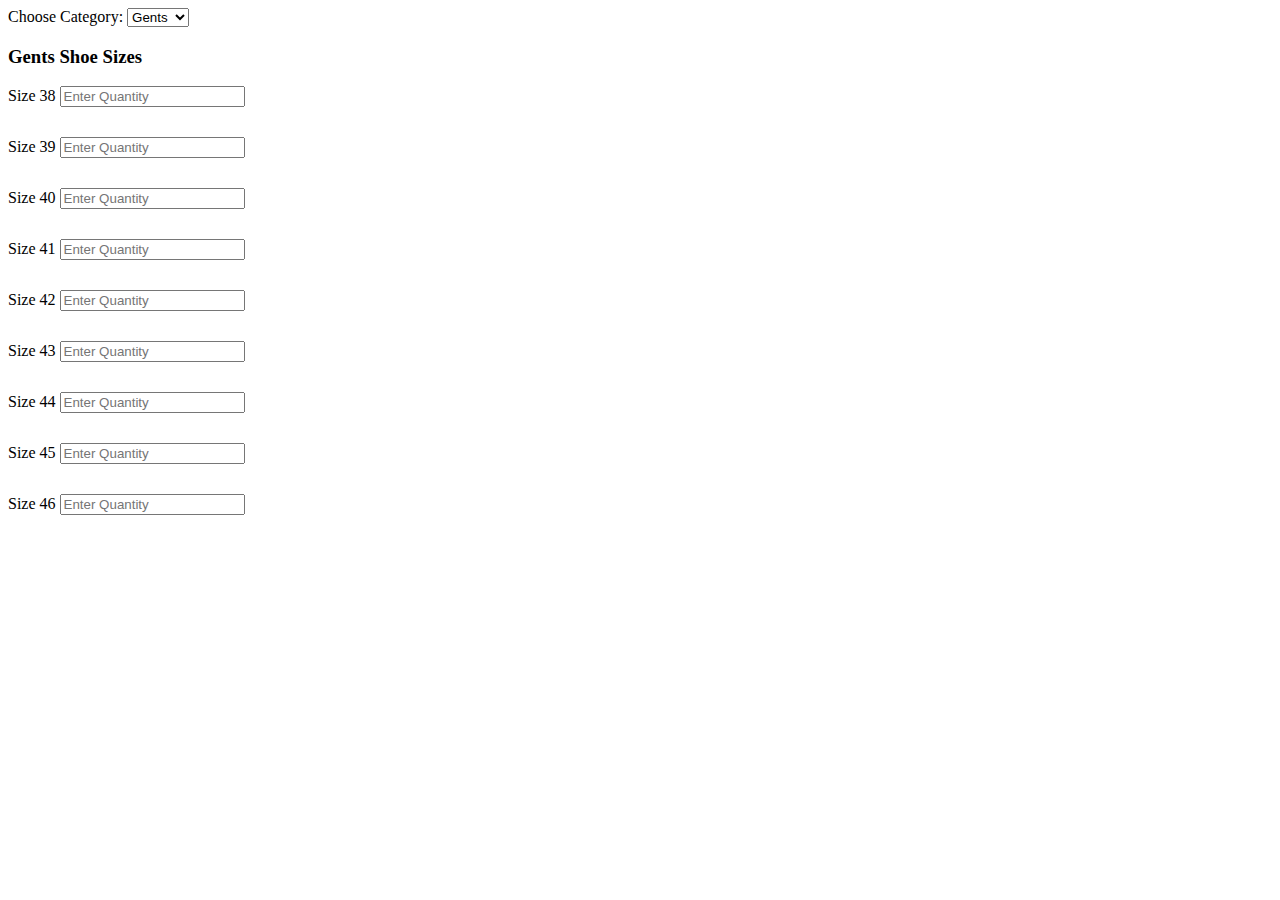
<file: MCAS/Shoe Sizes Modal/sheo-size.html>
<!DOCTYPE html>
<html lang="en">
<head>
    <meta charset="UTF-8">
    <meta http-equiv="X-UA-Compatible" content="IE=edge">
    <meta name="viewport" content="width=device-width, initial-scale=1.0">
    <title>Shoe Sizes</title>
</head>
<body>
    <label for="shoe-category">Choose Category:</label>

    <select name="shoe-category" id="area">
        <option value="gents">Gents</option>
        <option value="ladies">Ladies</option>
        <option value="kids">Kids</option>
    </select>

    <form action="" class="gents-shoe-sizes" id="gentsSizes">
        <h3>Gents Shoe Sizes</h3>
            <div style="margin-bottom: 30px;">
                <label for="size">Size 38</label>
                <input type="number" id="size" value="" placeholder="Enter Quantity" name="G_Size_38">
            </div>
            <div style="margin-bottom: 30px;">
                <label for="size">Size 39</label>
                <input type="number" id="size" value="" placeholder="Enter Quantity" name="G_Size_39">
            </div>
            <div style="margin-bottom: 30px;">
                <label for="size">Size 40</label>
                <input type="number" id="size" value="" placeholder="Enter Quantity" name="G_Size_40">
            </div>
            <div style="margin-bottom: 30px;">
                <label for="size">Size 41</label>
                <input type="number" id="size" value="" placeholder="Enter Quantity" name="G_Size_41">
            </div>
            <div style="margin-bottom: 30px;">
                <label for="size">Size 42</label>
                <input type="number" id="size" value="" placeholder="Enter Quantity" name="G_Size_42">
            </div>
            <div style="margin-bottom: 30px;">
                <label for="size">Size 43</label>
                <input type="number" id="size" value="" placeholder="Enter Quantity" name="G_Size_43">
            </div>
            <div style="margin-bottom: 30px;">
                <label for="size">Size 44</label>
                <input type="number" id="size" value="" placeholder="Enter Quantity" name="G_Size_44">
            </div>
            <div style="margin-bottom: 30px;">
                <label for="size">Size 45</label>
                <input type="number" id="size" value="" placeholder="Enter Quantity" name="G_Size_45">
            </div>
            <div style="margin-bottom: 30px;">
                <label for="size">Size 46</label>
                <input type="number" id="size" value="" placeholder="Enter Quantity" name="G_Size_46">
            </div>
    </form>

    <form action="" class="ladies-shoe-sizes" id="ladiesSizes" style="display: none;">
        <h3>Ladies Shoe Sizes</h3>
        <div style="margin-bottom: 30px;">
            <label for="size">Size 36</label>
            <input type="number" id="size" value="" placeholder="Enter Quantity" name="L_Size_36">
        </div>
        <div style="margin-bottom: 30px;">
            <label for="size">Size 37</label>
            <input type="number" id="size" value="" placeholder="Enter Quantity" name="L_Size_37">
        </div>
        <div style="margin-bottom: 30px;">
            <label for="size">Size 38</label>
            <input type="number" id="size" value="" placeholder="Enter Quantity" name="L_Size_38">
        </div>
        <div style="margin-bottom: 30px;">
            <label for="size">Size 39</label>
            <input type="number" id="size" value="" placeholder="Enter Quantity" name="L_Size_39">
        </div>
        <div style="margin-bottom: 30px;">
            <label for="size">Size 40</label>
            <input type="number" id="size" value="" placeholder="Enter Quantity" name="L_Size_40">
        </div>
        <div style="margin-bottom: 30px;">
            <label for="size">Size 41</label>
            <input type="number" id="size" value="" placeholder="Enter Quantity" name="L_Size_41">
        </div>
        <div style="margin-bottom: 30px;">
            <label for="size">Size 42</label>
            <input type="number" id="size" value="" placeholder="Enter Quantity" name="L_Size_42">
        </div>
    </form>

    <form action="" class="kids-shoe-sizes" id="kidsSizes" style="display: none;">
        <h3>Kids Shoe Sizes</h3>
        <div style="margin-bottom: 30px;">
            <label for="size">Size 01</label>
            <input type="number" id="size" value="" placeholder="Enter Quantity" name="K_Size_01">
        </div>
        <div style="margin-bottom: 30px;">
            <label for="size">Size 02</label>
            <input type="number" id="size" value="" placeholder="Enter Quantity" name="K_Size_02">
        </div>
        <div style="margin-bottom: 30px;">
            <label for="size">Size 03</label>
            <input type="number" id="size" value="" placeholder="Enter Quantity" name="K_Size_03">
        </div>
        <div style="margin-bottom: 30px;">
            <label for="size">Size 04</label>
            <input type="number" id="size" value="" placeholder="Enter Quantity" name="K_Size_04">
        </div>
        <div style="margin-bottom: 30px;">
            <label for="size">Size 05</label>
            <input type="number" id="size" value="" placeholder="Enter Quantity" name="K_Size_05">
        </div>
        <div style="margin-bottom: 30px;">
            <label for="size">Size 06</label>
            <input type="number" id="size" value="" placeholder="Enter Quantity" name="K_Size_06">
        </div>
        <div style="margin-bottom: 30px;">
            <label for="size">Size 07</label>
            <input type="number" id="size" value="" placeholder="Enter Quantity" name="K_Size_07">
        </div>
        <div style="margin-bottom: 30px;">
            <label for="size">Size 08</label>
            <input type="number" id="size" value="" placeholder="Enter Quantity" name="K_Size_08">
        </div>
        <div style="margin-bottom: 30px;">
            <label for="size">Size 09</label>
            <input type="number" id="size" value="" placeholder="Enter Quantity" name="K_Size_09">
        </div>
        <div style="margin-bottom: 30px;">
            <label for="size">Size 10</label>
            <input type="number" id="size" value="" placeholder="Enter Quantity" name="K_Size_10">
        </div>
        <div style="margin-bottom: 30px;">
            <label for="size">Size 11</label>
            <input type="number" id="size" value="" placeholder="Enter Quantity" name="K_Size_11">
        </div>
        <div style="margin-bottom: 30px;">
            <label for="size">Size 12</label>
            <input type="number" id="size" value="" placeholder="Enter Quantity" name="K_Size_12">
        </div>
        <div style="margin-bottom: 30px;">
            <label for="size">Size 13</label>
            <input type="number" id="size" value="" placeholder="Enter Quantity" name="K_Size_13">
        </div>
        <div style="margin-bottom: 30px;">
            <label for="size">Size 17</label>
            <input type="number" id="size" value="" placeholder="Enter Quantity" name="K_Size_17">
        </div>
        <div style="margin-bottom: 30px;">
            <label for="size">Size 18</label>
            <input type="number" id="size" value="" placeholder="Enter Quantity" name="K_Size_18">
        </div>
        <div style="margin-bottom: 30px;">
            <label for="size">Size 19</label>
            <input type="number" id="size" value="" placeholder="Enter Quantity" name="K_Size_19">
        </div>
        <div style="margin-bottom: 30px;">
            <label for="size">Size 20</label>
            <input type="number" id="size" value="" placeholder="Enter Quantity" name="K_Size_20">
        </div>
        <div style="margin-bottom: 30px;">
            <label for="size">Size 21</label>
            <input type="number" id="size" value="" placeholder="Enter Quantity" name="K_Size_21">
        </div>
        <div style="margin-bottom: 30px;">
            <label for="size">Size 22</label>
            <input type="number" id="size" value="" placeholder="Enter Quantity" name="K_Size_22">
        </div>
        <div style="margin-bottom: 30px;">
            <label for="size">Size 23</label>
            <input type="number" id="size" value="" placeholder="Enter Quantity" name="K_Size_23">
        </div>
        <div style="margin-bottom: 30px;">
            <label for="size">Size 24</label>
            <input type="number" id="size" value="" placeholder="Enter Quantity" name="K_Size_24">
        </div>
        <div style="margin-bottom: 30px;">
            <label for="size">Size 25</label>
            <input type="number" id="size" value="" placeholder="Enter Quantity" name="K_Size_25">
        </div>
        <div style="margin-bottom: 30px;">
            <label for="size">Size 26</label>
            <input type="number" id="size" value="" placeholder="Enter Quantity" name="K_Size_26">
        </div>
        <div style="margin-bottom: 30px;">
            <label for="size">Size 27</label>
            <input type="number" id="size" value="" placeholder="Enter Quantity" name="K_Size_27">
        </div>
        <div style="margin-bottom: 30px;">
            <label for="size">Size 28</label>
            <input type="number" id="size" value="" placeholder="Enter Quantity" name="K_Size_28">
        </div>
        <div style="margin-bottom: 30px;">
            <label for="size">Size 29</label>
            <input type="number" id="size" value="" placeholder="Enter Quantity" name="K_Size_29">
        </div>
        <div style="margin-bottom: 30px;">
            <label for="size">Size 30</label>
            <input type="number" id="size" value="" placeholder="Enter Quantity" name="K_Size_30">
        </div>
        <div style="margin-bottom: 30px;">
            <label for="size">Size 31</label>
            <input type="number" id="size" value="" placeholder="Enter Quantity" name="K_Size_31">
        </div>
        <div style="margin-bottom: 30px;">
            <label for="size">Size 32</label>
            <input type="number" id="size" value="" placeholder="Enter Quantity" name="K_Size_32">
        </div>
        <div style="margin-bottom: 30px;">
            <label for="size">Size 33</label>
            <input type="number" id="size" value="" placeholder="Enter Quantity" name="K_Size_33">
        </div>
        <div style="margin-bottom: 30px;">
            <label for="size">Size 34</label>
            <input type="number" id="size" value="" placeholder="Enter Quantity" name="K_Size_34">
        </div>
        <div style="margin-bottom: 30px;">
            <label for="size">Size 35</label>
            <input type="number" id="size" value="" placeholder="Enter Quantity" name="K_Size_35">
        </div>
    </form>

    
    <script>
        const areaSelect = document.querySelector(`[id="area"]`);
        const gentsForm = document.getElementById("gentsSizes");
        const ladiesForm = document.getElementById("ladiesSizes");
        const kidsForm = document.getElementById("kidsSizes");

        areaSelect.addEventListener(`click`, (e) => {
        // log(`e.target`, e.target);
        const select = e.target;
        const value = select.value;
        const desc = select.selectedOptions[0].text;

        if(desc == "Gents") {
            gentsForm.style.display = "block";
            ladiesForm.style.display = "none";
            kidsForm.style.display = "none";
        }

        if(desc == "Ladies") {
            gentsForm.style.display = "none";
            ladiesForm.style.display = "block";
            kidsForm.style.display = "none";
        }

        if(desc == "Kids") {
            gentsForm.style.display = "none";
            ladiesForm.style.display = "none";
            kidsForm.style.display = "block";
        }

        });
    </script>
</body>
</html>
</file>
<file: MCAS/Purchase Invoice Modal/purchase-invoice-modal.css>
* {
    margin: 0;
    padding: 0;
    box-sizing: border-box;
}

html,
body {
    width: 100%;
    height: 100%;
}

.box-header {
    border: none;
    padding: 10px 20px;
    border-bottom: 1px solid #DEDEDE;
    border-radius: 3px 3px 0 0;
    -webkit-border-radius: 3px 3px 0 0;
    -moz-border-radius: 3px 3px 0 0;
    min-height: 35px !important;
    margin-bottom: 0;
    font-weight: bold;
    font-size: 16px;
    background: linear-gradient(to bottom, rgba(255, 255, 255, 0) 0%, rgba(0, 0, 0, 0.1) 100%);
}
</file>
